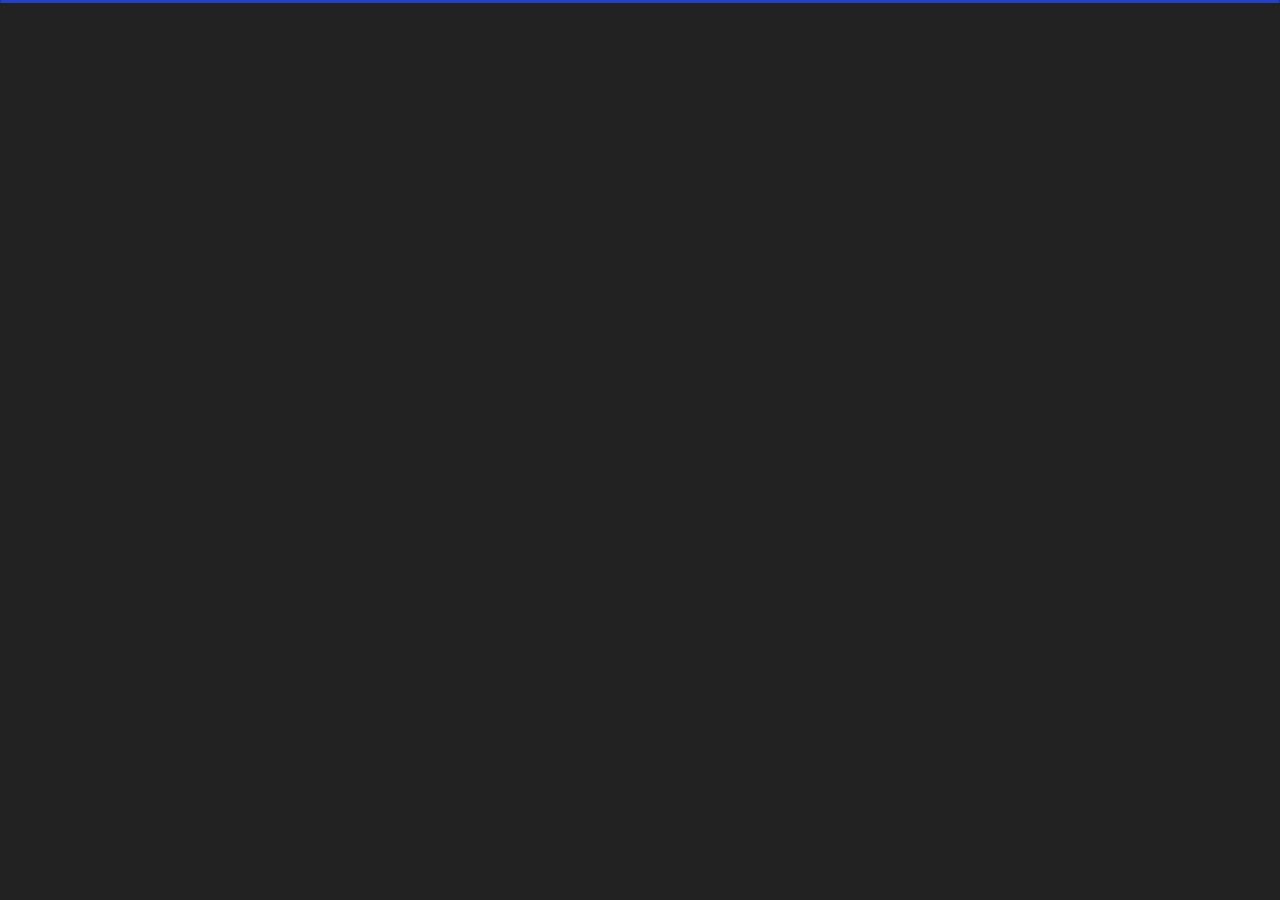
<file: podania.html>
<!DOCTYPE html>
<html lang="en">


<head>
    <meta charset="utf-8">
    <title>TryRP - Podania</title>
    <link rel="icon" href="img/favicon.ico">
    <meta name="viewport" content="width=device-width, initial-scale=1">

    <!-- Template Google Fonts -->
    <link href="https://fonts.googleapis.com/css?family=Poppins:400,400i,500,500i,600,600i,700,700i,800,800i,900,900i" rel="stylesheet">
    <link href="https://fonts.googleapis.com/css?family=Open+Sans:300,400,400i,600,600i,700" rel="stylesheet">

    <!-- Template CSS Files -->
    <link href="css/bootstrap.min.css" rel="stylesheet">
    <link href="css/preloader.min.css" rel="stylesheet">
    <link href="css/circle.css" rel="stylesheet">
    <link href="css/font-awesome.min.css" rel="stylesheet">
    <link href="css/fm.revealator.jquery.min.css" rel="stylesheet">
    <link href="css/style.css" rel="stylesheet">

    <!-- CSS Skin File -->
    <link href="css/skins/yellow.css" rel="stylesheet">
    <script src="js/modernizr.custom.js"></script>
</head>

<body class="portfolio">
    <header class="header" id="navbar-collapse-toggle">
        <!-- Fixed Navigation Starts -->
        <ul class="icon-menu d-none d-lg-block revealator-slideup revealator-once revealator-delay1">
            <li class="icon-box">
                <i class="fa fa-home"></i>
                <a href="index.html">
                    <h2>Główna</h2>
                </a>
            </li>
            <li class="icon-box">
                <i class="fa fa-briefcase"></i>
                <a href="squad.html">
                    <h2>Administracja</h2>
                </a>
            </li>
            <li class="icon-box">
                <i class="fa fa-book"></i>
                <a href="regulamin.html">
                    <h2>Regulamin</h2>
                </a>
            </li>
            <li class="icon-box active">
                <i class="fa fa-address-book"></i>
                <a href="podania.html">
                    <h2>Podania</h2>
                </a>
            </li>
        </ul>
        <!-- Fixed Navigation Ends -->
        <!-- Mobile Menu Starts -->
        <nav role="navigation" class="d-block d-lg-none">
            <div id="menuToggle">
                <input type="checkbox" />
                <span></span>
                <span></span>
                <span></span>
                <ul class="list-unstyled" id="menu">
                    <li class="active"><a href="index.html"><i class="fa fa-home"></i><span>Główna</span></a></li>>
                    <li><a href="squad.html"><i class="fa fa-folder-open"></i><span>Administracja</span></a></li>
                    <li><a href="regulamin.html"><i class="fa fa-book"></i><span>Regulamin</span></a></li>
                    <li><a href="podania.html"><i class="fa fa-address-book"></i><span>Podania</span></a></li>                
                </ul>
            </div>
        </nav>
        <!-- Mobile Menu Ends -->
    </header>
<!-- Header Ends -->
<!-- Page Title Starts -->
<section class="title-section text-left text-sm-center revealator-slideup revealator-once revealator-delay1">
    <h1>PODA<span>NIA</span></h1>
    <span class="title-bg">PODANIA</span>
</section>
<!-- Page Title Ends -->
<!-- Main Content Starts -->
<section class="main-content text-center revealator-slideup revealator-once revealator-delay1">
    <div id="grid-gallery" class="container grid-gallery">
        <!-- Portfolio Grid Starts -->
        <section class="grid-wrap">
            <ul class="row grid">
                <!-- Portfolio Item Starts -->
                <li>
                    <figure>
                        <img src="img/projects/lspd.png" alt="" />
                        <div><span>SASP</span></div>
                    </figure>
                </li>
                <!-- Portfolio Item Ends -->
                <!-- Portfolio Item Starts -->
                <li>
                    <figure>
                        <img src="img/projects/ems.png" alt="" />
                        <div><span>SAMS</span></div>
                    </figure>
                </li>
                <!-- Portfolio Item Ends -->
                <!-- Portfolio Item Starts -->
                <li>
                    <figure>
                        <img src="img/projects/lsc.png" alt="" />
                        <div><span>LST</span></div>
                    </figure>
                </li>
                <!-- Portfolio Item Ends -->
                <!-- Portfolio Item Starts -->
                <li>
                    <figure>
                        <img src="img/projects/ck.png" alt="" />
                        <div><span>CK</span></div>
                    </figure>
                </li>
                <li>
                    <figure>
                        <img src="img/projects/organizacje.png" alt="" />
                        <div><span>ORGANIZACJA</span></div>
                    </figure>
                </li>
                <li>
                    <figure>
                        <img src="img/projects/support.png" alt="" />
                        <div><span>TRIAL-SUPPORT</span></div>
                    </figure>
                </li>
            </ul>
        </section>
        <!-- Portfolio Grid Ends -->
        <!-- Portfolio Details Starts -->
        <section class="slideshow">
            <ul>
                <!-- Portfolio Item Detail Starts -->
                <li>
                    <figure>
                        <figcaption>
                            <h3>SASP</h3>
                            <div class="row open-sans-font">
                                <iframe src="" width="640" height="600" frameborder="0" marginheight="0" marginwidth="0">Ładuję…</iframe>
                            </div>
                        </figcaption>
                    </figure>
                </li>
                <li>
                    <figure>
                        <figcaption>
                            <h3>SAMS</h3>
                            <div class="row open-sans-font">
                                <iframe src="" width="640" height="600" frameborder="0" marginheight="0" marginwidth="0">Ładuję…</iframe>
                            </div>
                        </figcaption>
                    </figure>
                </li>
                <li>
                    <figure>
                        <figcaption>
                            <h3>LST</h3>
                            <div class="row open-sans-font">
                                <iframe src="" width="640" height="600" frameborder="0" marginheight="0" marginwidth="0">Ładuję…</iframe>
                            </div>
                        </figcaption>
                    </figure>
                </li>
                <li>
                    <figure>
                        <figcaption>
                            <h3>CK</h3>
                            <div class="row open-sans-font">
                                <iframe src="" width="640" height="600" frameborder="0" marginheight="0" marginwidth="0">Ładuję…</iframe>
                            </div>
                        </figcaption>
                    </figure>
                </li>
                <li>
                    <figure>
                        <figcaption>
                            <h3>ORGANIZACJA</h3>
                            <div class="row open-sans-font">
                                <iframe src="" width="640" height="600" frameborder="0" marginheight="0" marginwidth="0">Ładuję…</iframe>
                            </div>
                        </figcaption>
                    </figure>
                </li>
                <li>
                    <figure>
                        <figcaption>
                            <h3>TRIAL-SUPPORT</h3>
                            <div class="row open-sans-font">
                                <iframe src="" width="640" height="600" frameborder="0" marginheight="0" marginwidth="0">Ładuję…</iframe>
                            </div>
                        </figcaption>
                    </figure>
                </li>
            </ul>
            <!-- Portfolio Navigation Starts -->
            <nav>
                <span class="icon nav-prev"><img src="img/projects/navigation/left-arrow.png" alt="previous"></span>
                <span class="icon nav-next"><img src="img/projects/navigation/right-arrow.png" alt="next"></span>
                <span class="nav-close"><img src="img/projects/navigation/close-button.png" alt="close"> </span>
            </nav>
            <!-- Portfolio Navigation Ends -->
        </section>
    </div>
</section>
<!-- Main Content Ends -->

<!-- Template JS Files -->
<script src="js/jquery-3.5.0.min.js"></script>
<script src="js/styleswitcher.js"></script>
<script src="js/preloader.min.js"></script>
<script src="js/fm.revealator.jquery.min.js"></script>
<script src="js/imagesloaded.pkgd.min.js"></script>
<script src="js/masonry.pkgd.min.js"></script>
<script src="js/classie.js"></script>
<script src="js/cbpGridGallery.js"></script>
<script src="js/jquery.hoverdir.js"></script>
<script src="js/popper.min.js"></script>
<script src="js/bootstrap.js"></script>
<script src="js/custom.js"></script>
<script>
/*function check(e)
{
alert(e.keyCode);
}*/

// disable rightclick
document.addEventListener('contextmenu', event => event.preventDefault());

document.onkeydown = function (e) {

	// disable F12 key
	if(e.keyCode == 123) {
	alert("TryRP © 2023 Prawa autorskie, Phantuu#8912 aka. Krzysiuu, nie próbuj skurwysynie!");
		return false;
	}


	// disable c key
	if(e.ctrlKey && e.keyCode == 67){
		alert("TryRP © 2023 Prawa autorskie, Phantuu#8912 aka. Krzysiuu, nie próbuj skurwysynie!");
		return false;

	}


	// disable U key
	if(e.ctrlKey && e.keyCode == 85) {
	alert("TryRP © 2023 Prawa autorskie, Phantuu#8912 aka. Krzysiuu, nie próbuj skurwysynie!");
		return false;
	}

}
</script>
</body>

</html>
</file>
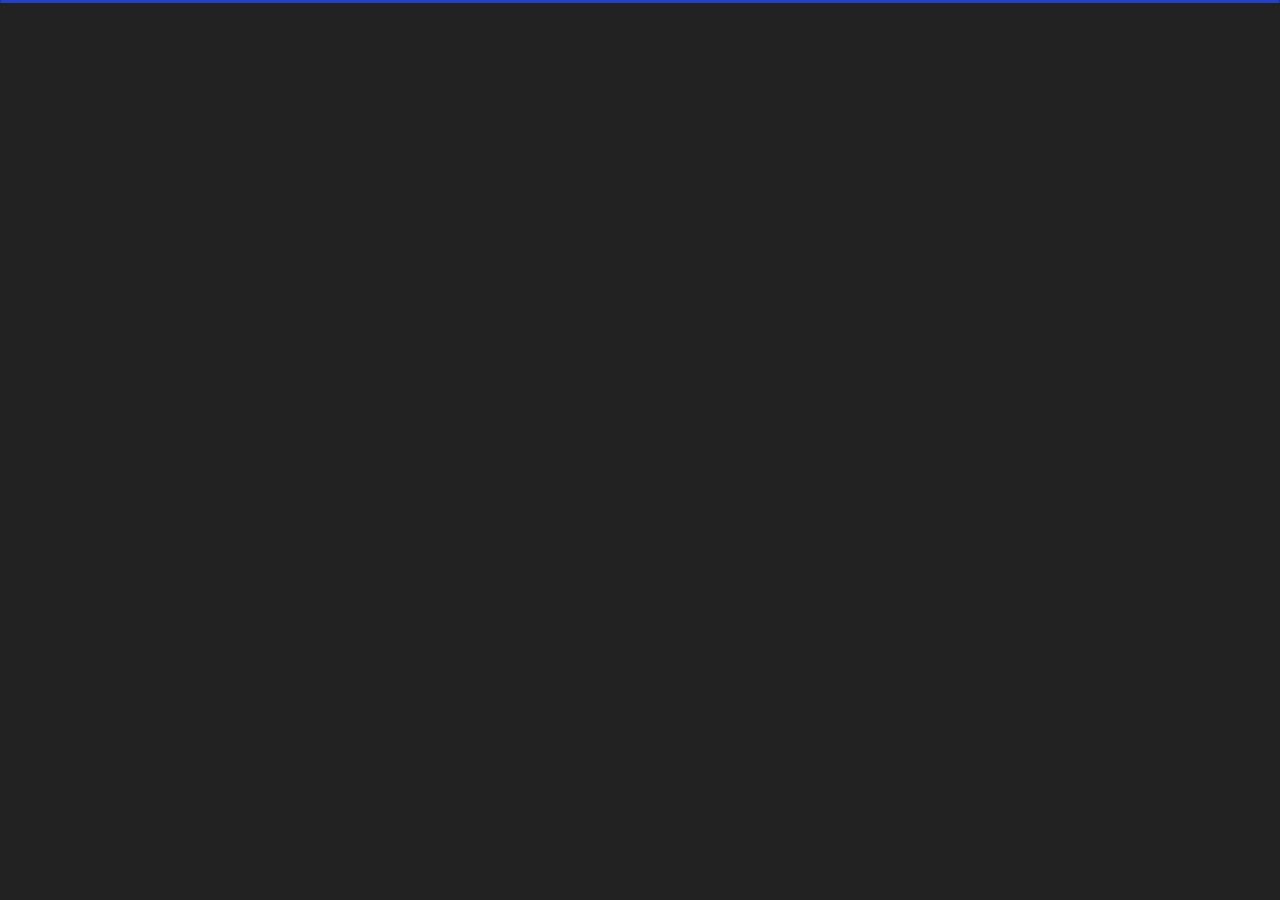
<file: regulamin.html>
<!DOCTYPE html>
<html lang="en">


<head>
    <meta charset="utf-8">
    <title>TryRP - Regulamin</title>
    <link rel="icon" href="img/favicon.ico">
    <meta name="viewport" content="width=device-width, initial-scale=1">

    <!-- Template Google Fonts -->
    <link href="https://fonts.googleapis.com/css?family=Poppins:400,400i,500,500i,600,600i,700,700i,800,800i,900,900i" rel="stylesheet">
    <link href="https://fonts.googleapis.com/css?family=Open+Sans:300,400,400i,600,600i,700" rel="stylesheet">

    <!-- Template CSS Files -->
    <link href="css/bootstrap.min.css" rel="stylesheet">
    <link href="css/preloader.min.css" rel="stylesheet">
    <link href="css/circle.css" rel="stylesheet">
    <link href="css/font-awesome.min.css" rel="stylesheet">
    <link href="css/fm.revealator.jquery.min.css" rel="stylesheet">
    <link href="css/style.css" rel="stylesheet">

    <!-- CSS Skin File -->
    <link href="css/skins/yellow.css" rel="stylesheet">
    <!-- Modernizr JS File -->
    <script src="js/modernizr.custom.js"></script>
</head>

<body class="contact">
    <header class="header" id="navbar-collapse-toggle">
        <!-- Fixed Navigation Starts -->
        <ul class="icon-menu d-none d-lg-block revealator-slideup revealator-once revealator-delay1">
            <li class="icon-box">
                <i class="fa fa-home"></i>
                <a href="index.html">
                    <h2>Główna</h2>
                </a>
            </li>
            <li class="icon-box">
                <i class="fa fa-briefcase"></i>
                <a href="squad.html">
                    <h2>Administracja</h2>
                </a>
            </li>
            <li class="icon-box active">
                <i class="fa fa-book"></i>
                <a href="regulamin.html">
                    <h2>Regulamin</h2>
                </a>
            </li>
            <li class="icon-box">
                <i class="fa fa-address-book"></i>
                <a href="podania.html">
                    <h2>Podania</h2>
                </a>
            </li>
        </ul>
        <!-- Fixed Navigation Ends -->
        <!-- Mobile Menu Starts -->
        <nav role="navigation" class="d-block d-lg-none">
            <div id="menuToggle">
                <input type="checkbox" />
                <span></span>
                <span></span>
                <span></span>
                <ul class="list-unstyled" id="menu">
                    <li class="active"><a href="index.html"><i class="fa fa-home"></i><span>Główna</span></a></li>
                    <li><a href="squad.html"><i class="fa fa-folder-open"></i><span>Administracja</span></a></li>
                    <li><a href="regulamin.html"><i class="fa fa-book"></i><span>Regulamin</span></a></li>
                    <li><a href="podania.html"><i class="fa fa-address-book"></i><span>Podania</span></a></li>                
                </ul>
            </div>
        </nav>
        <!-- Mobile Menu Ends -->
    </header>
<!-- Header Ends -->
<!-- Page Title Starts -->
<section class="title-section text-left text-sm-center revealator-slideup revealator-once revealator-delay1">
    <h1>REGU<span>LAMIN</span></h1>
    <span class="title-bg">REGULAMIN</span>
</section>
<!-- Page Title Ends -->
<!-- Main Content Starts -->
<section class="main-content revealator-slideup revealator-once revealator-delay1">
    <div class="container">
            <h1 class="text-uppercase poppins-font"><span style=color:#2040d1;>TUTAJ BEDZIE REGULAMIN!</h1></span>
    </div>

</section>
<!-- Template JS Files -->
<script src="js/jquery-3.5.0.min.js"></script>
<script src="js/styleswitcher.js"></script>
<script src="js/preloader.min.js"></script>
<script src="js/fm.revealator.jquery.min.js"></script>
<script src="js/imagesloaded.pkgd.min.js"></script>
<script src="js/masonry.pkgd.min.js"></script>
<script src="js/classie.js"></script>
<script src="js/cbpGridGallery.js"></script>
<script src="js/jquery.hoverdir.js"></script>
<script src="js/popper.min.js"></script>
<script src="js/bootstrap.js"></script>
<script src="js/custom.js"></script>
<script>
/*function check(e)
{
alert(e.keyCode);
}*/

// disable rightclick
document.addEventListener('contextmenu', event => event.preventDefault());

document.onkeydown = function (e) {

	// disable F12 key
	if(e.keyCode == 123) {
	alert("TryRP © 2023 Prawa autorskie, Phantuu#8912 aka. Krzysiuu, nie próbuj skurwysynie!");
		return false;
	}


	// disable c key
	if(e.ctrlKey && e.keyCode == 67){
		alert("TryRP © 2023 Prawa autorskie, Phantuu#8912 aka. Krzysiuu, nie próbuj skurwysynie!");
		return false;

	}


	// disable U key
	if(e.ctrlKey && e.keyCode == 85) {
	alert("TryRP © 2023 Prawa autorskie, Phantuu#8912 aka. Krzysiuu, nie próbuj skurwysynie!");
		return false;
	}

}
</script>
</body>


</html>
</file>
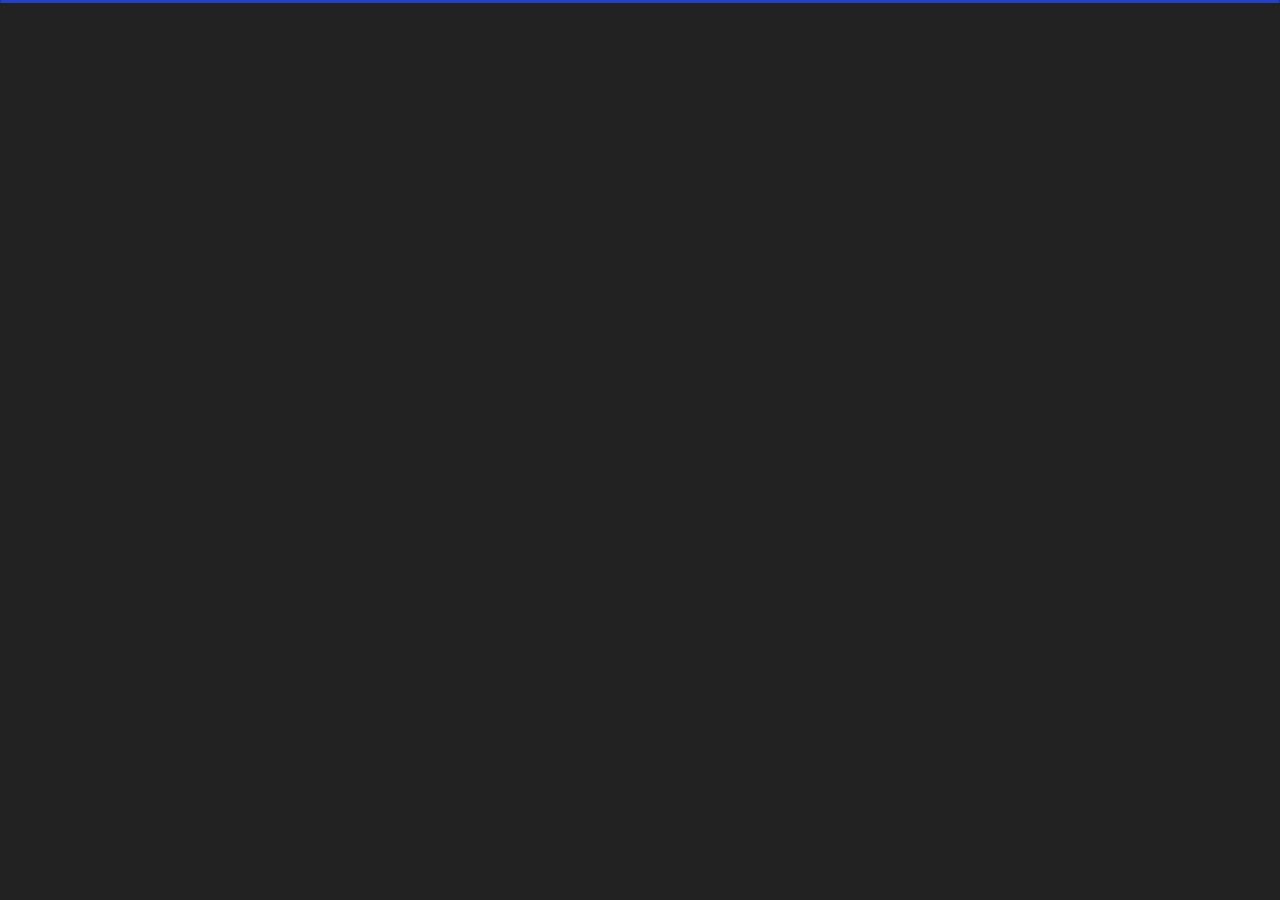
<file: squad.html>
f<!DOCTYPE html>
<html lang="en">


<head>
    <meta charset="utf-8">
    <title>TryRP - Administracja</title>
    <link rel="icon" href="img/favicon.ico">
    <meta name="viewport" content="width=device-width, initial-scale=1">

    <!-- Template Google Fonts -->
    <link href="https://fonts.googleapis.com/css?family=Poppins:400,400i,500,500i,600,600i,700,700i,800,800i,900,900i" rel="stylesheet">
    <link href="https://fonts.googleapis.com/css?family=Open+Sans:300,400,400i,600,600i,700" rel="stylesheet">

    <!-- Template CSS Files -->
    <link href="css/bootstrap.min.css" rel="stylesheet">
    <link href="css/preloader.min.css" rel="stylesheet">
    <link href="css/circle.css" rel="stylesheet">
    <link href="css/font-awesome.min.css" rel="stylesheet">
    <link href="css/fm.revealator.jquery.min.css" rel="stylesheet">
    <link href="css/style.css" rel="stylesheet">

    <!-- CSS Skin File -->
    <link href="css/skins/yellow.css" rel="stylesheet">

    <!-- Modernizr JS File -->
    <script src="js/modernizr.custom.js"></script>
</head>

<body class="portfolio">
<!-- Live Style Switcher Starts - demo only -->
<!-- Live Style Switcher Ends - demo only -->
<!-- Header Starts -->
<header class="header" id="navbar-collapse-toggle">
    <!-- Fixed Navigation Starts -->
    <ul class="icon-menu d-none d-lg-block revealator-slideup revealator-once revealator-delay1">
        <li class="icon-box">
            <i class="fa fa-home"></i>
            <a href="index.html">
                <h2>Główna</h2>
            </a>
        </li>
        </li>
        <li class="icon-box active">
            <i class="fa fa-briefcase"></i>
            <a href="squad.html">
                <h2>Administracja</h2>
            </a>
        </li>
        <li class="icon-box">
            <i class="fa fa-book"></i>
            <a href="regulamin.html">
                <h2>Regulamin</h2>
            </a>
        </li>
        </li>
        <li class="icon-box">
            <i class="fa fa-address-book"></i>
            <a href="podania.html">
                <h2>Podania</h2>
            </a>
        </li>
    </ul>
    <!-- Fixed Navigation Ends -->
    <!-- Mobile Menu Starts -->
    <nav role="navigation" class="d-block d-lg-none">
        <div id="menuToggle">
            <input type="checkbox" />
            <span></span>
            <span></span>
            <span></span>
            <ul class="list-unstyled" id="menu">
                <li class="active"><a href="index.html"><i class="fa fa-home"></i><span>Główna</span></a></li>
                <li><a href="squad.html"><i class="fa fa-folder-open"></i><span>Administracja</span></a></li>
                <li><a href="regulamin.html"><i class="fa fa-book"></i><span>Regulamin</span></a></li>
                <li><a href="podania.html"><i class="fa fa-address-book"></i><span>Podania</span></a></li>                
            </ul>
        </div>
    </nav>
    <!-- Mobile Menu Ends -->
</header>
<!-- Header Ends -->
<!-- Page Title Starts -->
<section class="title-section text-left text-sm-center revealator-slideup revealator-once revealator-delay1">
    <h1>ADMINI<span>STRACJA</span></h1>
    <span class="title-bg">ADMINISTRACJA</span>
</section>
<!-- Page Title Ends -->
<!-- Main Content Starts -->
<section class="main-content text-center revealator-slideup revealator-once revealator-delay1">
    <div id="grid-gallery" class="container grid-gallery">
        <!-- Portfolio Grid Starts -->
        <section class="grid-wrap">
            <ul class="row grid">
                <!-- Portfolio Item Starts -->
                <li>
                    <figure>
                        <img src="img/projects/pieczarka.png" alt="Portolio Image" />
                        <div><span>Project-Leader</span></div>
                    </figure>
                </li>
                <li>
                    <figure>
                        <img src="img/projects/phantuu.png" alt="" />
                        <div><span>Main Developer</span></div>
                    </figure>
                </li>
                <li>
                <!-- Portfolio Item Ends -->
            </ul>
        </section>
        <!-- Portfolio Grid Ends -->
        <!-- Portfolio Details Starts -->
        <section class="slideshow">
            <ul>
                <li>
                    <figure>
                        <figcaption>
                            <h3>Pieczarka#8863</h3>
                        </figcaption>
                        <img src="img/projects/pieczarka.png" alt="" />
                    </figure>
                </li>
                <li>
                    <figure>
                        <figcaption>
                            <h3>Phantuu#8912</h3>
                        </figcaption>
                        <img src="img/projects/phantuu.png" alt="" />
                    </figure>
                </li>
                <li>
            </ul>
            <!-- Portfolio Navigation Starts -->
            <nav>
                <span class="icon nav-prev"><img src="img/projects/navigation/left-arrow.png" alt="previous"></span>
                <span class="icon nav-next"><img src="img/projects/navigation/right-arrow.png" alt="next"></span>
                <span class="nav-close"><img src="img/projects/navigation/close-button.png" alt="close"> </span>
            </nav>
            <!-- Portfolio Navigation Ends -->
        </section>
    </div>
</section>
<!-- Main Content Ends -->

<!-- Template JS Files -->
<script src="js/jquery-3.5.0.min.js"></script>
<script src="js/styleswitcher.js"></script>
<script src="js/preloader.min.js"></script>
<script src="js/fm.revealator.jquery.min.js"></script>
<script src="js/imagesloaded.pkgd.min.js"></script>
<script src="js/masonry.pkgd.min.js"></script>
<script src="js/classie.js"></script>
<script src="js/cbpGridGallery.js"></script>
<script src="js/jquery.hoverdir.js"></script>
<script src="js/popper.min.js"></script>
<script src="js/bootstrap.js"></script>
<script src="js/custom.js"></script>
<script>
/*function check(e)
{
alert(e.keyCode);
}*/

// disable rightclick
document.addEventListener('contextmenu', event => event.preventDefault());

document.onkeydown = function (e) {

	// disable F12 key
	if(e.keyCode == 123) {
	alert("TryRP © 2023 Prawa autorskie, Phantuu#8912 aka. Krzysiuu, nie próbuj skurwysynie!");
		return false;
	}


	// disable c key
	if(e.ctrlKey && e.keyCode == 67){
		alert("TryRP © 2023 Prawa autorskie, Phantuu#8912 aka. Krzysiuu, nie próbuj skurwysynie!");
		return false;

	}


	// disable U key
	if(e.ctrlKey && e.keyCode == 85) {
	alert("TryRP © 2023 Prawa autorskie, Phantuu#8912 aka. Krzysiuu, nie próbuj skurwysynie!");
		return false;
	}

}
</script>
</body>

</html>
</file>
<file: css/circle.css>
.rect-auto,
.c100.p51 .slice,
.c100.p52 .slice,
.c100.p53 .slice,
.c100.p54 .slice,
.c100.p55 .slice,
.c100.p56 .slice,
.c100.p57 .slice,
.c100.p58 .slice,
.c100.p59 .slice,
.c100.p60 .slice,
.c100.p61 .slice,
.c100.p62 .slice,
.c100.p63 .slice,
.c100.p64 .slice,
.c100.p65 .slice,
.c100.p66 .slice,
.c100.p67 .slice,
.c100.p68 .slice,
.c100.p69 .slice,
.c100.p70 .slice,
.c100.p71 .slice,
.c100.p72 .slice,
.c100.p73 .slice,
.c100.p74 .slice,
.c100.p75 .slice,
.c100.p76 .slice,
.c100.p77 .slice,
.c100.p78 .slice,
.c100.p79 .slice,
.c100.p80 .slice,
.c100.p81 .slice,
.c100.p82 .slice,
.c100.p83 .slice,
.c100.p84 .slice,
.c100.p85 .slice,
.c100.p86 .slice,
.c100.p87 .slice,
.c100.p88 .slice,
.c100.p89 .slice,
.c100.p90 .slice,
.c100.p91 .slice,
.c100.p92 .slice,
.c100.p93 .slice,
.c100.p94 .slice,
.c100.p95 .slice,
.c100.p96 .slice,
.c100.p97 .slice,
.c100.p98 .slice,
.c100.p99 .slice,
.c100.p100 .slice {
  clip: rect(auto, auto, auto, auto);
}
.pie,
.c100 .bar,
.c100.p51 .fill,
.c100.p52 .fill,
.c100.p53 .fill,
.c100.p54 .fill,
.c100.p55 .fill,
.c100.p56 .fill,
.c100.p57 .fill,
.c100.p58 .fill,
.c100.p59 .fill,
.c100.p60 .fill,
.c100.p61 .fill,
.c100.p62 .fill,
.c100.p63 .fill,
.c100.p64 .fill,
.c100.p65 .fill,
.c100.p66 .fill,
.c100.p67 .fill,
.c100.p68 .fill,
.c100.p69 .fill,
.c100.p70 .fill,
.c100.p71 .fill,
.c100.p72 .fill,
.c100.p73 .fill,
.c100.p74 .fill,
.c100.p75 .fill,
.c100.p76 .fill,
.c100.p77 .fill,
.c100.p78 .fill,
.c100.p79 .fill,
.c100.p80 .fill,
.c100.p81 .fill,
.c100.p82 .fill,
.c100.p83 .fill,
.c100.p84 .fill,
.c100.p85 .fill,
.c100.p86 .fill,
.c100.p87 .fill,
.c100.p88 .fill,
.c100.p89 .fill,
.c100.p90 .fill,
.c100.p91 .fill,
.c100.p92 .fill,
.c100.p93 .fill,
.c100.p94 .fill,
.c100.p95 .fill,
.c100.p96 .fill,
.c100.p97 .fill,
.c100.p98 .fill,
.c100.p99 .fill,
.c100.p100 .fill {
  position: absolute;
  border: 0.08em solid #307bbb;
  width: 0.84em;
  height: 0.84em;
  clip: rect(0em, 0.5em, 1em, 0em);
  border-radius: 50%;
  -webkit-transform: rotate(0deg);
  -moz-transform: rotate(0deg);
  -ms-transform: rotate(0deg);
  -o-transform: rotate(0deg);
  transform: rotate(0deg);
}
.pie-fill,
.c100.p51 .bar:after,
.c100.p51 .fill,
.c100.p52 .bar:after,
.c100.p52 .fill,
.c100.p53 .bar:after,
.c100.p53 .fill,
.c100.p54 .bar:after,
.c100.p54 .fill,
.c100.p55 .bar:after,
.c100.p55 .fill,
.c100.p56 .bar:after,
.c100.p56 .fill,
.c100.p57 .bar:after,
.c100.p57 .fill,
.c100.p58 .bar:after,
.c100.p58 .fill,
.c100.p59 .bar:after,
.c100.p59 .fill,
.c100.p60 .bar:after,
.c100.p60 .fill,
.c100.p61 .bar:after,
.c100.p61 .fill,
.c100.p62 .bar:after,
.c100.p62 .fill,
.c100.p63 .bar:after,
.c100.p63 .fill,
.c100.p64 .bar:after,
.c100.p64 .fill,
.c100.p65 .bar:after,
.c100.p65 .fill,
.c100.p66 .bar:after,
.c100.p66 .fill,
.c100.p67 .bar:after,
.c100.p67 .fill,
.c100.p68 .bar:after,
.c100.p68 .fill,
.c100.p69 .bar:after,
.c100.p69 .fill,
.c100.p70 .bar:after,
.c100.p70 .fill,
.c100.p71 .bar:after,
.c100.p71 .fill,
.c100.p72 .bar:after,
.c100.p72 .fill,
.c100.p73 .bar:after,
.c100.p73 .fill,
.c100.p74 .bar:after,
.c100.p74 .fill,
.c100.p75 .bar:after,
.c100.p75 .fill,
.c100.p76 .bar:after,
.c100.p76 .fill,
.c100.p77 .bar:after,
.c100.p77 .fill,
.c100.p78 .bar:after,
.c100.p78 .fill,
.c100.p79 .bar:after,
.c100.p79 .fill,
.c100.p80 .bar:after,
.c100.p80 .fill,
.c100.p81 .bar:after,
.c100.p81 .fill,
.c100.p82 .bar:after,
.c100.p82 .fill,
.c100.p83 .bar:after,
.c100.p83 .fill,
.c100.p84 .bar:after,
.c100.p84 .fill,
.c100.p85 .bar:after,
.c100.p85 .fill,
.c100.p86 .bar:after,
.c100.p86 .fill,
.c100.p87 .bar:after,
.c100.p87 .fill,
.c100.p88 .bar:after,
.c100.p88 .fill,
.c100.p89 .bar:after,
.c100.p89 .fill,
.c100.p90 .bar:after,
.c100.p90 .fill,
.c100.p91 .bar:after,
.c100.p91 .fill,
.c100.p92 .bar:after,
.c100.p92 .fill,
.c100.p93 .bar:after,
.c100.p93 .fill,
.c100.p94 .bar:after,
.c100.p94 .fill,
.c100.p95 .bar:after,
.c100.p95 .fill,
.c100.p96 .bar:after,
.c100.p96 .fill,
.c100.p97 .bar:after,
.c100.p97 .fill,
.c100.p98 .bar:after,
.c100.p98 .fill,
.c100.p99 .bar:after,
.c100.p99 .fill,
.c100.p100 .bar:after,
.c100.p100 .fill {
  -webkit-transform: rotate(180deg);
  -moz-transform: rotate(180deg);
  -ms-transform: rotate(180deg);
  -o-transform: rotate(180deg);
  transform: rotate(180deg);
}
.c100 {
  position: relative;
  font-size: 120px;
  width: 1em;
  height: 1em;
  border-radius: 50%;
  float: left;
  margin: 0 0.1em 0.1em 0;
  background-color: #cccccc;
}
.c100 *,
.c100 *:before,
.c100 *:after {
  -webkit-box-sizing: content-box;
  -moz-box-sizing: content-box;
  box-sizing: content-box;
}
.c100.center {
  float: none;
  margin: 0 auto;
}
.c100.big {
  font-size: 240px;
}
.c100.small {
  font-size: 80px;
}
.c100 > span {
  position: absolute;
  width: 100%;
  z-index: 1;
  left: 0;
  top: 0;
  width: 5em;
  line-height: 5em;
  font-size: 0.2em;
  color: #cccccc;
  display: block;
  text-align: center;
  white-space: nowrap;
  -webkit-transition-property: all;
  -moz-transition-property: all;
  -o-transition-property: all;
  transition-property: all;
  -webkit-transition-duration: 0.2s;
  -moz-transition-duration: 0.2s;
  -o-transition-duration: 0.2s;
  transition-duration: 0.2s;
  -webkit-transition-timing-function: ease-out;
  -moz-transition-timing-function: ease-out;
  -o-transition-timing-function: ease-out;
  transition-timing-function: ease-out;
}
.c100:after {
  position: absolute;
  top: 0.08em;
  left: 0.08em;
  display: block;
  content: " ";
  border-radius: 50%;
  background-color: #f5f5f5;
  width: 0.84em;
  height: 0.84em;
  -webkit-transition-property: all;
  -moz-transition-property: all;
  -o-transition-property: all;
  transition-property: all;
  -webkit-transition-duration: 0.2s;
  -moz-transition-duration: 0.2s;
  -o-transition-duration: 0.2s;
  transition-duration: 0.2s;
  -webkit-transition-timing-function: ease-in;
  -moz-transition-timing-function: ease-in;
  -o-transition-timing-function: ease-in;
  transition-timing-function: ease-in;
}
.c100 .slice {
  position: absolute;
  width: 1em;
  height: 1em;
  clip: rect(0em, 1em, 1em, 0.5em);
}
.c100.p1 .bar {
  -webkit-transform: rotate(3.6deg);
  -moz-transform: rotate(3.6deg);
  -ms-transform: rotate(3.6deg);
  -o-transform: rotate(3.6deg);
  transform: rotate(3.6deg);
}
.c100.p2 .bar {
  -webkit-transform: rotate(7.2deg);
  -moz-transform: rotate(7.2deg);
  -ms-transform: rotate(7.2deg);
  -o-transform: rotate(7.2deg);
  transform: rotate(7.2deg);
}
.c100.p3 .bar {
  -webkit-transform: rotate(10.8deg);
  -moz-transform: rotate(10.8deg);
  -ms-transform: rotate(10.8deg);
  -o-transform: rotate(10.8deg);
  transform: rotate(10.8deg);
}
.c100.p4 .bar {
  -webkit-transform: rotate(14.4deg);
  -moz-transform: rotate(14.4deg);
  -ms-transform: rotate(14.4deg);
  -o-transform: rotate(14.4deg);
  transform: rotate(14.4deg);
}
.c100.p5 .bar {
  -webkit-transform: rotate(18deg);
  -moz-transform: rotate(18deg);
  -ms-transform: rotate(18deg);
  -o-transform: rotate(18deg);
  transform: rotate(18deg);
}
.c100.p6 .bar {
  -webkit-transform: rotate(21.6deg);
  -moz-transform: rotate(21.6deg);
  -ms-transform: rotate(21.6deg);
  -o-transform: rotate(21.6deg);
  transform: rotate(21.6deg);
}
.c100.p7 .bar {
  -webkit-transform: rotate(25.2deg);
  -moz-transform: rotate(25.2deg);
  -ms-transform: rotate(25.2deg);
  -o-transform: rotate(25.2deg);
  transform: rotate(25.2deg);
}
.c100.p8 .bar {
  -webkit-transform: rotate(28.8deg);
  -moz-transform: rotate(28.8deg);
  -ms-transform: rotate(28.8deg);
  -o-transform: rotate(28.8deg);
  transform: rotate(28.8deg);
}
.c100.p9 .bar {
  -webkit-transform: rotate(32.4deg);
  -moz-transform: rotate(32.4deg);
  -ms-transform: rotate(32.4deg);
  -o-transform: rotate(32.4deg);
  transform: rotate(32.4deg);
}
.c100.p10 .bar {
  -webkit-transform: rotate(36deg);
  -moz-transform: rotate(36deg);
  -ms-transform: rotate(36deg);
  -o-transform: rotate(36deg);
  transform: rotate(36deg);
}
.c100.p11 .bar {
  -webkit-transform: rotate(39.6deg);
  -moz-transform: rotate(39.6deg);
  -ms-transform: rotate(39.6deg);
  -o-transform: rotate(39.6deg);
  transform: rotate(39.6deg);
}
.c100.p12 .bar {
  -webkit-transform: rotate(43.2deg);
  -moz-transform: rotate(43.2deg);
  -ms-transform: rotate(43.2deg);
  -o-transform: rotate(43.2deg);
  transform: rotate(43.2deg);
}
.c100.p13 .bar {
  -webkit-transform: rotate(46.800000000000004deg);
  -moz-transform: rotate(46.800000000000004deg);
  -ms-transform: rotate(46.800000000000004deg);
  -o-transform: rotate(46.800000000000004deg);
  transform: rotate(46.800000000000004deg);
}
.c100.p14 .bar {
  -webkit-transform: rotate(50.4deg);
  -moz-transform: rotate(50.4deg);
  -ms-transform: rotate(50.4deg);
  -o-transform: rotate(50.4deg);
  transform: rotate(50.4deg);
}
.c100.p15 .bar {
  -webkit-transform: rotate(54deg);
  -moz-transform: rotate(54deg);
  -ms-transform: rotate(54deg);
  -o-transform: rotate(54deg);
  transform: rotate(54deg);
}
.c100.p16 .bar {
  -webkit-transform: rotate(57.6deg);
  -moz-transform: rotate(57.6deg);
  -ms-transform: rotate(57.6deg);
  -o-transform: rotate(57.6deg);
  transform: rotate(57.6deg);
}
.c100.p17 .bar {
  -webkit-transform: rotate(61.2deg);
  -moz-transform: rotate(61.2deg);
  -ms-transform: rotate(61.2deg);
  -o-transform: rotate(61.2deg);
  transform: rotate(61.2deg);
}
.c100.p18 .bar {
  -webkit-transform: rotate(64.8deg);
  -moz-transform: rotate(64.8deg);
  -ms-transform: rotate(64.8deg);
  -o-transform: rotate(64.8deg);
  transform: rotate(64.8deg);
}
.c100.p19 .bar {
  -webkit-transform: rotate(68.4deg);
  -moz-transform: rotate(68.4deg);
  -ms-transform: rotate(68.4deg);
  -o-transform: rotate(68.4deg);
  transform: rotate(68.4deg);
}
.c100.p20 .bar {
  -webkit-transform: rotate(72deg);
  -moz-transform: rotate(72deg);
  -ms-transform: rotate(72deg);
  -o-transform: rotate(72deg);
  transform: rotate(72deg);
}
.c100.p21 .bar {
  -webkit-transform: rotate(75.60000000000001deg);
  -moz-transform: rotate(75.60000000000001deg);
  -ms-transform: rotate(75.60000000000001deg);
  -o-transform: rotate(75.60000000000001deg);
  transform: rotate(75.60000000000001deg);
}
.c100.p22 .bar {
  -webkit-transform: rotate(79.2deg);
  -moz-transform: rotate(79.2deg);
  -ms-transform: rotate(79.2deg);
  -o-transform: rotate(79.2deg);
  transform: rotate(79.2deg);
}
.c100.p23 .bar {
  -webkit-transform: rotate(82.8deg);
  -moz-transform: rotate(82.8deg);
  -ms-transform: rotate(82.8deg);
  -o-transform: rotate(82.8deg);
  transform: rotate(82.8deg);
}
.c100.p24 .bar {
  -webkit-transform: rotate(86.4deg);
  -moz-transform: rotate(86.4deg);
  -ms-transform: rotate(86.4deg);
  -o-transform: rotate(86.4deg);
  transform: rotate(86.4deg);
}
.c100.p25 .bar {
  -webkit-transform: rotate(90deg);
  -moz-transform: rotate(90deg);
  -ms-transform: rotate(90deg);
  -o-transform: rotate(90deg);
  transform: rotate(90deg);
}
.c100.p26 .bar {
  -webkit-transform: rotate(93.60000000000001deg);
  -moz-transform: rotate(93.60000000000001deg);
  -ms-transform: rotate(93.60000000000001deg);
  -o-transform: rotate(93.60000000000001deg);
  transform: rotate(93.60000000000001deg);
}
.c100.p27 .bar {
  -webkit-transform: rotate(97.2deg);
  -moz-transform: rotate(97.2deg);
  -ms-transform: rotate(97.2deg);
  -o-transform: rotate(97.2deg);
  transform: rotate(97.2deg);
}
.c100.p28 .bar {
  -webkit-transform: rotate(100.8deg);
  -moz-transform: rotate(100.8deg);
  -ms-transform: rotate(100.8deg);
  -o-transform: rotate(100.8deg);
  transform: rotate(100.8deg);
}
.c100.p29 .bar {
  -webkit-transform: rotate(104.4deg);
  -moz-transform: rotate(104.4deg);
  -ms-transform: rotate(104.4deg);
  -o-transform: rotate(104.4deg);
  transform: rotate(104.4deg);
}
.c100.p30 .bar {
  -webkit-transform: rotate(108deg);
  -moz-transform: rotate(108deg);
  -ms-transform: rotate(108deg);
  -o-transform: rotate(108deg);
  transform: rotate(108deg);
}
.c100.p31 .bar {
  -webkit-transform: rotate(111.60000000000001deg);
  -moz-transform: rotate(111.60000000000001deg);
  -ms-transform: rotate(111.60000000000001deg);
  -o-transform: rotate(111.60000000000001deg);
  transform: rotate(111.60000000000001deg);
}
.c100.p32 .bar {
  -webkit-transform: rotate(115.2deg);
  -moz-transform: rotate(115.2deg);
  -ms-transform: rotate(115.2deg);
  -o-transform: rotate(115.2deg);
  transform: rotate(115.2deg);
}
.c100.p33 .bar {
  -webkit-transform: rotate(118.8deg);
  -moz-transform: rotate(118.8deg);
  -ms-transform: rotate(118.8deg);
  -o-transform: rotate(118.8deg);
  transform: rotate(118.8deg);
}
.c100.p34 .bar {
  -webkit-transform: rotate(122.4deg);
  -moz-transform: rotate(122.4deg);
  -ms-transform: rotate(122.4deg);
  -o-transform: rotate(122.4deg);
  transform: rotate(122.4deg);
}
.c100.p35 .bar {
  -webkit-transform: rotate(126deg);
  -moz-transform: rotate(126deg);
  -ms-transform: rotate(126deg);
  -o-transform: rotate(126deg);
  transform: rotate(126deg);
}
.c100.p36 .bar {
  -webkit-transform: rotate(129.6deg);
  -moz-transform: rotate(129.6deg);
  -ms-transform: rotate(129.6deg);
  -o-transform: rotate(129.6deg);
  transform: rotate(129.6deg);
}
.c100.p37 .bar {
  -webkit-transform: rotate(133.20000000000002deg);
  -moz-transform: rotate(133.20000000000002deg);
  -ms-transform: rotate(133.20000000000002deg);
  -o-transform: rotate(133.20000000000002deg);
  transform: rotate(133.20000000000002deg);
}
.c100.p38 .bar {
  -webkit-transform: rotate(136.8deg);
  -moz-transform: rotate(136.8deg);
  -ms-transform: rotate(136.8deg);
  -o-transform: rotate(136.8deg);
  transform: rotate(136.8deg);
}
.c100.p39 .bar {
  -webkit-transform: rotate(140.4deg);
  -moz-transform: rotate(140.4deg);
  -ms-transform: rotate(140.4deg);
  -o-transform: rotate(140.4deg);
  transform: rotate(140.4deg);
}
.c100.p40 .bar {
  -webkit-transform: rotate(144deg);
  -moz-transform: rotate(144deg);
  -ms-transform: rotate(144deg);
  -o-transform: rotate(144deg);
  transform: rotate(144deg);
}
.c100.p41 .bar {
  -webkit-transform: rotate(147.6deg);
  -moz-transform: rotate(147.6deg);
  -ms-transform: rotate(147.6deg);
  -o-transform: rotate(147.6deg);
  transform: rotate(147.6deg);
}
.c100.p42 .bar {
  -webkit-transform: rotate(151.20000000000002deg);
  -moz-transform: rotate(151.20000000000002deg);
  -ms-transform: rotate(151.20000000000002deg);
  -o-transform: rotate(151.20000000000002deg);
  transform: rotate(151.20000000000002deg);
}
.c100.p43 .bar {
  -webkit-transform: rotate(154.8deg);
  -moz-transform: rotate(154.8deg);
  -ms-transform: rotate(154.8deg);
  -o-transform: rotate(154.8deg);
  transform: rotate(154.8deg);
}
.c100.p44 .bar {
  -webkit-transform: rotate(158.4deg);
  -moz-transform: rotate(158.4deg);
  -ms-transform: rotate(158.4deg);
  -o-transform: rotate(158.4deg);
  transform: rotate(158.4deg);
}
.c100.p45 .bar {
  -webkit-transform: rotate(162deg);
  -moz-transform: rotate(162deg);
  -ms-transform: rotate(162deg);
  -o-transform: rotate(162deg);
  transform: rotate(162deg);
}
.c100.p46 .bar {
  -webkit-transform: rotate(165.6deg);
  -moz-transform: rotate(165.6deg);
  -ms-transform: rotate(165.6deg);
  -o-transform: rotate(165.6deg);
  transform: rotate(165.6deg);
}
.c100.p47 .bar {
  -webkit-transform: rotate(169.20000000000002deg);
  -moz-transform: rotate(169.20000000000002deg);
  -ms-transform: rotate(169.20000000000002deg);
  -o-transform: rotate(169.20000000000002deg);
  transform: rotate(169.20000000000002deg);
}
.c100.p48 .bar {
  -webkit-transform: rotate(172.8deg);
  -moz-transform: rotate(172.8deg);
  -ms-transform: rotate(172.8deg);
  -o-transform: rotate(172.8deg);
  transform: rotate(172.8deg);
}
.c100.p49 .bar {
  -webkit-transform: rotate(176.4deg);
  -moz-transform: rotate(176.4deg);
  -ms-transform: rotate(176.4deg);
  -o-transform: rotate(176.4deg);
  transform: rotate(176.4deg);
}
.c100.p50 .bar {
  -webkit-transform: rotate(180deg);
  -moz-transform: rotate(180deg);
  -ms-transform: rotate(180deg);
  -o-transform: rotate(180deg);
  transform: rotate(180deg);
}
.c100.p51 .bar {
  -webkit-transform: rotate(183.6deg);
  -moz-transform: rotate(183.6deg);
  -ms-transform: rotate(183.6deg);
  -o-transform: rotate(183.6deg);
  transform: rotate(183.6deg);
}
.c100.p52 .bar {
  -webkit-transform: rotate(187.20000000000002deg);
  -moz-transform: rotate(187.20000000000002deg);
  -ms-transform: rotate(187.20000000000002deg);
  -o-transform: rotate(187.20000000000002deg);
  transform: rotate(187.20000000000002deg);
}
.c100.p53 .bar {
  -webkit-transform: rotate(190.8deg);
  -moz-transform: rotate(190.8deg);
  -ms-transform: rotate(190.8deg);
  -o-transform: rotate(190.8deg);
  transform: rotate(190.8deg);
}
.c100.p54 .bar {
  -webkit-transform: rotate(194.4deg);
  -moz-transform: rotate(194.4deg);
  -ms-transform: rotate(194.4deg);
  -o-transform: rotate(194.4deg);
  transform: rotate(194.4deg);
}
.c100.p55 .bar {
  -webkit-transform: rotate(198deg);
  -moz-transform: rotate(198deg);
  -ms-transform: rotate(198deg);
  -o-transform: rotate(198deg);
  transform: rotate(198deg);
}
.c100.p56 .bar {
  -webkit-transform: rotate(201.6deg);
  -moz-transform: rotate(201.6deg);
  -ms-transform: rotate(201.6deg);
  -o-transform: rotate(201.6deg);
  transform: rotate(201.6deg);
}
.c100.p57 .bar {
  -webkit-transform: rotate(205.20000000000002deg);
  -moz-transform: rotate(205.20000000000002deg);
  -ms-transform: rotate(205.20000000000002deg);
  -o-transform: rotate(205.20000000000002deg);
  transform: rotate(205.20000000000002deg);
}
.c100.p58 .bar {
  -webkit-transform: rotate(208.8deg);
  -moz-transform: rotate(208.8deg);
  -ms-transform: rotate(208.8deg);
  -o-transform: rotate(208.8deg);
  transform: rotate(208.8deg);
}
.c100.p59 .bar {
  -webkit-transform: rotate(212.4deg);
  -moz-transform: rotate(212.4deg);
  -ms-transform: rotate(212.4deg);
  -o-transform: rotate(212.4deg);
  transform: rotate(212.4deg);
}
.c100.p60 .bar {
  -webkit-transform: rotate(216deg);
  -moz-transform: rotate(216deg);
  -ms-transform: rotate(216deg);
  -o-transform: rotate(216deg);
  transform: rotate(216deg);
}
.c100.p61 .bar {
  -webkit-transform: rotate(219.6deg);
  -moz-transform: rotate(219.6deg);
  -ms-transform: rotate(219.6deg);
  -o-transform: rotate(219.6deg);
  transform: rotate(219.6deg);
}
.c100.p62 .bar {
  -webkit-transform: rotate(223.20000000000002deg);
  -moz-transform: rotate(223.20000000000002deg);
  -ms-transform: rotate(223.20000000000002deg);
  -o-transform: rotate(223.20000000000002deg);
  transform: rotate(223.20000000000002deg);
}
.c100.p63 .bar {
  -webkit-transform: rotate(226.8deg);
  -moz-transform: rotate(226.8deg);
  -ms-transform: rotate(226.8deg);
  -o-transform: rotate(226.8deg);
  transform: rotate(226.8deg);
}
.c100.p64 .bar {
  -webkit-transform: rotate(230.4deg);
  -moz-transform: rotate(230.4deg);
  -ms-transform: rotate(230.4deg);
  -o-transform: rotate(230.4deg);
  transform: rotate(230.4deg);
}
.c100.p65 .bar {
  -webkit-transform: rotate(234deg);
  -moz-transform: rotate(234deg);
  -ms-transform: rotate(234deg);
  -o-transform: rotate(234deg);
  transform: rotate(234deg);
}
.c100.p66 .bar {
  -webkit-transform: rotate(237.6deg);
  -moz-transform: rotate(237.6deg);
  -ms-transform: rotate(237.6deg);
  -o-transform: rotate(237.6deg);
  transform: rotate(237.6deg);
}
.c100.p67 .bar {
  -webkit-transform: rotate(241.20000000000002deg);
  -moz-transform: rotate(241.20000000000002deg);
  -ms-transform: rotate(241.20000000000002deg);
  -o-transform: rotate(241.20000000000002deg);
  transform: rotate(241.20000000000002deg);
}
.c100.p68 .bar {
  -webkit-transform: rotate(244.8deg);
  -moz-transform: rotate(244.8deg);
  -ms-transform: rotate(244.8deg);
  -o-transform: rotate(244.8deg);
  transform: rotate(244.8deg);
}
.c100.p69 .bar {
  -webkit-transform: rotate(248.4deg);
  -moz-transform: rotate(248.4deg);
  -ms-transform: rotate(248.4deg);
  -o-transform: rotate(248.4deg);
  transform: rotate(248.4deg);
}
.c100.p70 .bar {
  -webkit-transform: rotate(252deg);
  -moz-transform: rotate(252deg);
  -ms-transform: rotate(252deg);
  -o-transform: rotate(252deg);
  transform: rotate(252deg);
}
.c100.p71 .bar {
  -webkit-transform: rotate(255.6deg);
  -moz-transform: rotate(255.6deg);
  -ms-transform: rotate(255.6deg);
  -o-transform: rotate(255.6deg);
  transform: rotate(255.6deg);
}
.c100.p72 .bar {
  -webkit-transform: rotate(259.2deg);
  -moz-transform: rotate(259.2deg);
  -ms-transform: rotate(259.2deg);
  -o-transform: rotate(259.2deg);
  transform: rotate(259.2deg);
}
.c100.p73 .bar {
  -webkit-transform: rotate(262.8deg);
  -moz-transform: rotate(262.8deg);
  -ms-transform: rotate(262.8deg);
  -o-transform: rotate(262.8deg);
  transform: rotate(262.8deg);
}
.c100.p74 .bar {
  -webkit-transform: rotate(266.40000000000003deg);
  -moz-transform: rotate(266.40000000000003deg);
  -ms-transform: rotate(266.40000000000003deg);
  -o-transform: rotate(266.40000000000003deg);
  transform: rotate(266.40000000000003deg);
}
.c100.p75 .bar {
  -webkit-transform: rotate(270deg);
  -moz-transform: rotate(270deg);
  -ms-transform: rotate(270deg);
  -o-transform: rotate(270deg);
  transform: rotate(270deg);
}
.c100.p76 .bar {
  -webkit-transform: rotate(273.6deg);
  -moz-transform: rotate(273.6deg);
  -ms-transform: rotate(273.6deg);
  -o-transform: rotate(273.6deg);
  transform: rotate(273.6deg);
}
.c100.p77 .bar {
  -webkit-transform: rotate(277.2deg);
  -moz-transform: rotate(277.2deg);
  -ms-transform: rotate(277.2deg);
  -o-transform: rotate(277.2deg);
  transform: rotate(277.2deg);
}
.c100.p78 .bar {
  -webkit-transform: rotate(280.8deg);
  -moz-transform: rotate(280.8deg);
  -ms-transform: rotate(280.8deg);
  -o-transform: rotate(280.8deg);
  transform: rotate(280.8deg);
}
.c100.p79 .bar {
  -webkit-transform: rotate(284.40000000000003deg);
  -moz-transform: rotate(284.40000000000003deg);
  -ms-transform: rotate(284.40000000000003deg);
  -o-transform: rotate(284.40000000000003deg);
  transform: rotate(284.40000000000003deg);
}
.c100.p80 .bar {
  -webkit-transform: rotate(288deg);
  -moz-transform: rotate(288deg);
  -ms-transform: rotate(288deg);
  -o-transform: rotate(288deg);
  transform: rotate(288deg);
}
.c100.p81 .bar {
  -webkit-transform: rotate(291.6deg);
  -moz-transform: rotate(291.6deg);
  -ms-transform: rotate(291.6deg);
  -o-transform: rotate(291.6deg);
  transform: rotate(291.6deg);
}
.c100.p82 .bar {
  -webkit-transform: rotate(295.2deg);
  -moz-transform: rotate(295.2deg);
  -ms-transform: rotate(295.2deg);
  -o-transform: rotate(295.2deg);
  transform: rotate(295.2deg);
}
.c100.p83 .bar {
  -webkit-transform: rotate(298.8deg);
  -moz-transform: rotate(298.8deg);
  -ms-transform: rotate(298.8deg);
  -o-transform: rotate(298.8deg);
  transform: rotate(298.8deg);
}
.c100.p84 .bar {
  -webkit-transform: rotate(302.40000000000003deg);
  -moz-transform: rotate(302.40000000000003deg);
  -ms-transform: rotate(302.40000000000003deg);
  -o-transform: rotate(302.40000000000003deg);
  transform: rotate(302.40000000000003deg);
}
.c100.p85 .bar {
  -webkit-transform: rotate(306deg);
  -moz-transform: rotate(306deg);
  -ms-transform: rotate(306deg);
  -o-transform: rotate(306deg);
  transform: rotate(306deg);
}
.c100.p86 .bar {
  -webkit-transform: rotate(309.6deg);
  -moz-transform: rotate(309.6deg);
  -ms-transform: rotate(309.6deg);
  -o-transform: rotate(309.6deg);
  transform: rotate(309.6deg);
}
.c100.p87 .bar {
  -webkit-transform: rotate(313.2deg);
  -moz-transform: rotate(313.2deg);
  -ms-transform: rotate(313.2deg);
  -o-transform: rotate(313.2deg);
  transform: rotate(313.2deg);
}
.c100.p88 .bar {
  -webkit-transform: rotate(316.8deg);
  -moz-transform: rotate(316.8deg);
  -ms-transform: rotate(316.8deg);
  -o-transform: rotate(316.8deg);
  transform: rotate(316.8deg);
}
.c100.p89 .bar {
  -webkit-transform: rotate(320.40000000000003deg);
  -moz-transform: rotate(320.40000000000003deg);
  -ms-transform: rotate(320.40000000000003deg);
  -o-transform: rotate(320.40000000000003deg);
  transform: rotate(320.40000000000003deg);
}
.c100.p90 .bar {
  -webkit-transform: rotate(324deg);
  -moz-transform: rotate(324deg);
  -ms-transform: rotate(324deg);
  -o-transform: rotate(324deg);
  transform: rotate(324deg);
}
.c100.p91 .bar {
  -webkit-transform: rotate(327.6deg);
  -moz-transform: rotate(327.6deg);
  -ms-transform: rotate(327.6deg);
  -o-transform: rotate(327.6deg);
  transform: rotate(327.6deg);
}
.c100.p92 .bar {
  -webkit-transform: rotate(331.2deg);
  -moz-transform: rotate(331.2deg);
  -ms-transform: rotate(331.2deg);
  -o-transform: rotate(331.2deg);
  transform: rotate(331.2deg);
}
.c100.p93 .bar {
  -webkit-transform: rotate(334.8deg);
  -moz-transform: rotate(334.8deg);
  -ms-transform: rotate(334.8deg);
  -o-transform: rotate(334.8deg);
  transform: rotate(334.8deg);
}
.c100.p94 .bar {
  -webkit-transform: rotate(338.40000000000003deg);
  -moz-transform: rotate(338.40000000000003deg);
  -ms-transform: rotate(338.40000000000003deg);
  -o-transform: rotate(338.40000000000003deg);
  transform: rotate(338.40000000000003deg);
}
.c100.p95 .bar {
  -webkit-transform: rotate(342deg);
  -moz-transform: rotate(342deg);
  -ms-transform: rotate(342deg);
  -o-transform: rotate(342deg);
  transform: rotate(342deg);
}
.c100.p96 .bar {
  -webkit-transform: rotate(345.6deg);
  -moz-transform: rotate(345.6deg);
  -ms-transform: rotate(345.6deg);
  -o-transform: rotate(345.6deg);
  transform: rotate(345.6deg);
}
.c100.p97 .bar {
  -webkit-transform: rotate(349.2deg);
  -moz-transform: rotate(349.2deg);
  -ms-transform: rotate(349.2deg);
  -o-transform: rotate(349.2deg);
  transform: rotate(349.2deg);
}
.c100.p98 .bar {
  -webkit-transform: rotate(352.8deg);
  -moz-transform: rotate(352.8deg);
  -ms-transform: rotate(352.8deg);
  -o-transform: rotate(352.8deg);
  transform: rotate(352.8deg);
}
.c100.p99 .bar {
  -webkit-transform: rotate(356.40000000000003deg);
  -moz-transform: rotate(356.40000000000003deg);
  -ms-transform: rotate(356.40000000000003deg);
  -o-transform: rotate(356.40000000000003deg);
  transform: rotate(356.40000000000003deg);
}
.c100.p100 .bar {
  -webkit-transform: rotate(360deg);
  -moz-transform: rotate(360deg);
  -ms-transform: rotate(360deg);
  -o-transform: rotate(360deg);
  transform: rotate(360deg);
}
.c100:hover {
  cursor: default;
}

.c100.dark {
  background-color: #777777;
}
.c100.dark .bar,
.c100.dark .fill {
  border-color: #6441a5 !important;
}
.c100.dark > span {
  color: #777777;
}
.c100.dark:after {
  background-color: #666666;
}
.c100.dark:hover > span {
  color: #6441a5;
}
.c100.green .bar,
.c100.green .fill {
  border-color: #4db53c !important;
}
.c100.green:hover > span {
  color: #4db53c;
}
.c100.green.dark .bar,
.c100.green.dark .fill {
  border-color: #5fd400 !important;
}
.c100.green.dark:hover > span {
  color: #5fd400;
}
.c100.orange .bar,
.c100.orange .fill {
  border-color: #6441a5 !important;
}
.c100.orange:hover > span {
  color: #6441a5;
}
.c100.orange.dark .bar,
.c100.orange.dark .fill {
  border-color: #6441a5 !important;
}
.c100.orange.dark:hover > span {
  color: #6441a5;
}
</file>
<file: css/style.css>
/*
Template Name: Tunis - Personal Portfolio
Author: celtano
Author URI: http://themeforest.net/user/celtano
Description: Tunis - Personal Portfolio
Version: 1.0
*/

/*------------------------------------------------------------------
[Table of contents]
	+ General
	    - Miscellaneous
		- Light Body
		- Buttons
		- Page Title
	+ Header
		- Desktop Navigation
		- Mobile Navigation
	+ Pages
		- Homepage
		+ About
		    - Personal Info List
			- Box Stats
			- Resume
			- Skills
		+ Portfolio
		    - Grid
		    + Slideshow
                - Embedded Videos
                - Carousel
                - Navigation
        + Contact
            - Left Side
            - Contact Form
		+ Blog
            - Latest Posts
            - Pagination
	- Responsive Design Styles
-------------------------------------------------------------------*/

/* [ GENERAL ] */
/*================================================== */

/*** Miscellaneous ***/

@import url('https://fonts.googleapis.com/css2?family=Poppins:wght@300;400;600&display=swap');
@import url('https://use.fontawesome.com/releases/v5.12.0/css/all.css');

html {
  overflow-x: hidden;
  height: 100%;
}

body {
  font-family: 'Poppins', sans-serif;
  font-weight: 700;
  font-size: 15px;
  color: #fff;
  font-weight: 500;
  line-height: 1.6;
  position: relative;
  background-size: cover;
  background-position: center;
  height: 100%;
  width: 100%;
  background-color: #111;
}

.poppins-font {
  font-family: 'Poppins', sans-serif;
  font-weight: 700;
}

.open-sans-font {
  font-family: 'Open Sans', sans-serif;
}

hr.separator {
  border-top: 1px solid #252525;
  margin: 70px auto 55px;
  max-width: 40%;
}

.ft-wt-600 {
  font-weight: 600;
}

.mb-30 {
  margin-bottom: 30px;
}

.no-transform {
  transform: none !important;
}

.custom-title {
  padding-bottom: 22px;
  font-size: 26px;
}

/*** Light Body ***/

body.light {
  color: #666;
  background-color: #fff;
}

body.home.light .home-details h1 span {
  color: #666;
}

body.home.light .home-details h6 {
  color: #777;
}

body.home.light .bg {
  background-image: url(../img/light.jpg);
  background-size: cover;
  background-repeat: no-repeat;
  background-position: top;
  box-shadow: 0 0 7px rgba(0,0,0,.3);
}

body.light .preloader .black_wall {
  background-color: #eee;
}

body.light .preloader {
  background-color: #fff;
}

body.light .title-section h1 {
  color: #666;
}

body.light .title-bg {
  color: rgba(30, 37, 48, 0.07);
}

body.light.about .box-stats {
  border: 1px solid #ddd;
}

body.light.about .c100,
body.light.about .resume-box .time {
  background-color: #eee;
}

body.light.about .resume-box .time,
body.light.about .resume-box p {
  color: #666;
}

body.light.about .resume-box .place:before {
  background-color: #666;
}

body.light.about  .resume-box li:after {
  border-left: 1px solid #ddd;
}

body.light.about .c100 > span {
  color: #666;
}

body.light.about .c100:after {
  background-color: #fff;
}

body.light.portfolio .slideshow figure {
  background-color: #fff;
}

body.light.portfolio .slideshow ul > li:after {
  background: rgba(255,255,255,0.77);
}

body.light.portfolio .slideshow {
  background: rgba(0,0,0,0.7);
}

body.light.contact .contactform input[type=text],
body.light.contact .contactform input[type=email],
body.light.contact .contactform textarea {
  background-color: #fff;
  border: 1px solid #ddd;
  color: #666;
}

body.light.contact  ul.social li a {
  color: #666;
  background: #eee;
}

body.light.contact  ul.social li a:hover {
  color: #fff;
}

body.light.blog .post-content {
  background-color: #f2f2f2;
}

body.light.blog .post-content .entry-header h3 a {
  color: #666;
}

body.light.blog .page-link {
  color: #666;
  background-color: #eee;
  border: 1px solid #eee;
}

body.light.blog-post .meta {
  color: #888;
}

body.light.blog .page-item.active .page-link {
  color: #fff;
}

body.light hr.separator {
  border-top: 1px solid #ddd;
}

@media (min-width: 992px) {
  body.light .header ul.icon-menu li.icon-box {
    background-color: #eee;
  }

  body.light .header ul.icon-menu li.icon-box i {
    color: #666;
  }

  body.light .header ul.icon-menu li.icon-box.active,
  body.light .header ul.icon-menu li.icon-box:hover,
  body.light .header ul.icon-menu li.icon-box.active i,
  body.light .header ul.icon-menu li.icon-box:hover i {
    color: #fff;
  }
}

@media (max-width: 991px) {

  body.light .main-img-mobile {
    border: 4px solid #eee;
  }

  body.light #menuToggle {
    border: 1px solid #ddd;
  }

  body.light #menuToggle,
  body.light #menu {
    background: #eee;
  }

  body.light #menuToggle > span,
  body.light #menuToggle input:checked ~ span {
    background: #666;
  }

  body.light #menu li a {
    color: #666;
  }

  body.light #menu li:after {
    background: #ddd;
  }

  body.light.portfolio .slideshow nav {
    background: #eee;
    border-bottom: 1px solid #ddd;
  }

  body.light.portfolio .slideshow nav span img {
    display: none;
  }

  body.light.portfolio .slideshow nav span.nav-next {
    background-image: url("../img/projects/navigation/right-arrow.png");
    background-size: cover;
  }

  body.light.portfolio .slideshow nav span.nav-prev {
    background-image: url("../img/projects/navigation/left-arrow.png");
    background-size: cover;
  }

  body.light.portfolio .slideshow nav span.nav-close {
    background-image: url("../img/projects/navigation/close-button.png");
    background-size: cover;
  }

  body.light.portfolio .slideshow nav span.nav-next,
  body.light.portfolio .slideshow nav span.nav-prev {
    top: 51px;
  }

  body.light.portfolio .slideshow {
    background: #fff;
  }
}

@media (max-width: 576px) {
  body.light .title-section {
    background: #eee;
    border-bottom: 1px solid #ddd;
  }

  body.light #menuToggle {
    border: 0;
  }

  body.light.portfolio .slideshow nav span.nav-next,
  body.light.portfolio .slideshow nav span.nav-prev {
    top: 31px;
  }
}
/*** Buttons ***/
.btn {
  box-shadow: none !important;
  border-radius: 26px;
  font-weight: 500;
  height: 46px;
  line-height: 46px;
  font-size: 15px;
  text-transform: uppercase;
  color: #fff;
  padding: 0 40px;
  outline: none !important;
  overflow: hidden;
  display: inline-block;
  position: relative;
  font-family: 'Poppins', sans-serif;
  font-weight: 700;
  letter-spacing: .5px;
  border: 0;
}

.btn,
.btn:hover,
.btn:focus {
  color: #fff;
  text-decoration: none;
}

/*** Page Title ***/

.title-section {
  margin: 0 auto;
  width: 100%;
  position: relative;
  padding: 80px 0;
}

.title-section h1 {
  font-size: 56px;
  font-weight: 900;
  color: #fff;
  text-transform: uppercase;
  margin: 0;
}

.title-bg {
  font-size: 110px;
  left: 0;
  letter-spacing: 10px;
  line-height: 0.7;
  position: absolute;
  right: 0;
  top: 50%;
  text-transform: uppercase;
  font-weight: 800;
  -webkit-transform: translateY(-50%);
  -moz-transform: translateY(-50%);
  -ms-transform: translateY(-50%);
  -o-transform: translateY(-50%);
  transform: translateY(-50%);
  color: rgba(255, 255, 255, 0.07);
}

/* [ HEADER ] */
/*================================================== */

/*** Desktop Navigation ***/

@media (min-width: 992px) {

  /*** Navigation ***/

  .header {
    position: fixed;
    right: 30px;
    bottom: 0;
    z-index: 3;
    display: flex;
    align-items: center;
    height: calc(100vh - 200px);
    top: 100px;
    opacity: 1;
    transition: opacity 0.3s;
    -webkit-transition: opacity 0.3s;
  }

  .header.hide-header {
    z-index: 0 !important;
    opacity: 0;
  }

  .header ul.icon-menu {
    margin: 0;
    padding: 0;
  }

  .header ul.icon-menu li.icon-box {
    width: 50px;
    height: 50px;
    list-style: none;
    position: relative;
    display: flex;
    align-items: center;
    transition: .3s;
    margin: 20px 0;
    border-radius: 50%;
    background: #2b2a2a;
  }

  .header ul.icon-menu li.icon-box i {
    color: #ddd;
    font-size: 19px;
    transition: .3s;
  }

  .header ul.icon-menu li.icon-box.active,
  .header ul.icon-menu li.icon-box:hover,
  .header ul.icon-menu li.icon-box.active i,
  .header ul.icon-menu li.icon-box:hover i {
    color: #fff;
  }

  .header .icon-box h2 {
    font-size: 15px;
    font-weight: 500;
  }

  .header .icon-box a {
    display: block;
    padding: 0;
    width: 50px;
    height: 50px;
  }

  .header .icon-box i.fa {
    position: absolute;
    pointer-events: none;
  }

  .header .icon-menu i {
    left: 0;
    right: 0;
    margin: 0 auto;
    display: block;
    text-align: center;
    font-size: 35px;
    top: 15px;
  }

  .header .icon-box h2 {
    z-index: -1;
    position: absolute;
    top: 0;
    right: 0;
    opacity: 0;
    color: #fff;
    line-height: 50px;
    font-weight: 500;
    transition: all .3s;
    border-radius: 30px;
    text-transform: uppercase;
    padding: 0 25px 0 30px;
    height: 50px;
  }

  .header .icon-box a:hover h2 {
    opacity: 1;
    right: 27px;
    margin: 0;
    text-align: center;
    border-radius: 30px 0 0 30px;
  }
}

/* [ Pages ] */
/*================================================== */

/*** Homepage ***/

.home .color-block {
  position: fixed;
  height: 200%;
  width: 100%;
  transform: rotate(-15deg);
  left: -83%;
  top: -50%;
}

.home .bg {
  background-image: url(../img/2.jpg);
  background-size: cover;
  background-repeat: no-repeat;
  background-position: top;
  height: calc(100vh - 60px);
  z-index: 111;
  border-radius: 15px;
  left: 30px;
  top: 30px;
  box-shadow: 0 0 7px rgba(0,0,0,.9);
}

.home .container-home {
  display: flex;
  align-items: center;
  min-height: 100%;
}

.home .home-details > div {
  max-width: 550px;
  margin: 0 auto;
}

.home .home-details h1 {
  font-size: 45px;
  line-height: 45px;
  font-weight: 700;
  margin: 18px 0 10px;
}

.home .home-details h1 span {
  color: #fff;
  font-weight: 600;
}

.home .home-details h6 {
  color: #eee;
  font-size: 22px;
  font-weight: 400;
  display: block;
}

.home .home-details p {
  margin: 10px 0 23px;
  font-size: 16px;
  line-height: 32px;
}

/*** About ***/

.about .main-content {
  padding-bottom: 20px;
}

/* Personal Info List */

.about .about-list li:not(:last-child) {
  padding-bottom: 20px;
}

.about .about-list .title {
  opacity: .8;
  text-transform: capitalize;
}

.about .about-list .value {
  font-weight: 600;
}

/* Box Stats */

.about .box-stats {
  padding: 20px 30px 25px 40px;
  border-radius: 5px;
  border: 1px solid #252525;
}

.about .box-stats.with-margin {
  margin-bottom: 30px;
}

.about .box-stats h3 {
  position: relative;
  display: inline-block;
  margin: 0;
  font-size: 50px;
  font-weight: 700;
}

.about .box-stats h3:after {
  content: '+';
  position: absolute;
  right: -24px;
  font-size: 33px;
  font-weight: 300;
  top: 2px;
}

.about .box-stats p {
  padding-left: 45px;
}

.about .box-stats p:before {
  content: "";
  position: absolute;
  left: 0;
  top: 13px;
  width: 30px;
  height: 1px;
  background: #777;
}

/* Resume */

.about .resume-box ul {
  margin: 0;
  padding: 0;
  list-style: none;
}

.about .resume-box li {
  position: relative;
  padding: 0 20px 0 60px;
  margin: 0 0 50px;
}

.about .resume-box li:after {
  content: "";
  position: absolute;
  top: 0;
  left: 20px;
  bottom: 0;
  border-left: 1px solid #333;
}

.about .resume-box .icon {
  width: 40px;
  height: 40px;
  position: absolute;
  left: 0;
  right: 0;
  line-height: 40px;
  text-align: center;
  z-index: 1;
  border-radius: 50%;
  color: #fff;
  background-color: #252525;
}

.about .resume-box .time {
  color: #fff;
  font-size: 12px;
  padding: 1px 10px;
  display: inline-block;
  margin-bottom: 12px;
  border-radius: 20px;
  font-weight: 600;
  background-color: #252525;
  opacity: .8;
}

.about .resume-box h5 {
  font-size: 18px;
  margin: 7px 0 10px;
}

.about .resume-box p {
  margin: 0;
  color: #eee;
  font-size: 14px;
}

.about .resume-box .place {
  opacity: .8;
  font-weight: 600;
  font-size: 15px;
  position: relative;
  padding-left: 26px;
}

.about .resume-box .place:before {
  position: absolute;
  content: '';
  width: 10px;
  height: 2px;
  background-color: #fff;
  left: 7px;
  top: 9px;
  opacity: .8;
}

/* Skills */

.about .c100 {
  float: none !important;
  margin: 0 auto;
  background-color: #252525;
}

.about .c100 > span {
  color: #fff;
}

.about .c100:after {
  background-color: #111;
}

/*** Portfolio ***/
.portfolio .main-content {
  padding-bottom: 60px;
  margin-top: -15px;
}

/* Grid */

.portfolio .grid-gallery ul {
  list-style: none;
  margin: 0;
  padding: 0;
}

.portfolio .grid-gallery figure {
  margin: 0;
}

.portfolio .grid-gallery figure img {
  display: block;
  width: 100%;
  border-radius: 5px;
  transition: .3s;
}

.portfolio .grid-wrap {
  margin: 0 auto;
}

.portfolio .grid {
  margin: 0 auto;
}

.portfolio .grid li {
  width: 33.333333%;
  float: left;
  cursor: pointer;
  padding: 15px;
}

.portfolio .grid figure {
  -webkit-transition: 0.3s;
  transition: 0.3s;
  border-radius: 5px;
  padding: 0;
  position: relative;
  overflow: hidden;
}

.portfolio .grid figure img {
  display: block;
  position: relative;
}

.portfolio .grid li a {
  overflow: hidden;
}

.portfolio .grid li figure div {
  position: absolute;
  width: 100%;
  height: 100%;
  display: -webkit-box;
  display: -webkit-flex;
  display: -ms-flexbox;
  display: flex;
  -webkit-box-align: center;
  -webkit-align-items: center;
  -ms-flex-align: center;
  align-items: center;
  text-align: center;
  justify-content: center;
}

.portfolio .grid li figure div span {
  margin: 0;
  text-transform: uppercase;
  color: #fff;
  font-size: 18px;
}

/* Slideshow */

.portfolio .slideshow {
  position: fixed;
  background: rgba(0,0,0,0.85);
  width: 100%;
  height: 100%;
  top: 0;
  left: 0;
  z-index: 1111;
  opacity: 0;
  visibility: hidden;
  overflow: hidden;
  -webkit-perspective: 1000px;
  perspective: 1000px;
  -webkit-transition: opacity 0.5s, visibility 0s 0.5s;
  transition: opacity 0.5s, visibility 0s 0.5s;
  text-align: left;
}

.portfolio .slideshow-open .slideshow {
  opacity: 1;
  visibility: visible;
  -webkit-transition: opacity 0.5s;
  transition: opacity 0.5s;
}

.portfolio .slideshow ul {
  width: 100%;
  height: 100%;
  -webkit-transform-style: preserve-3d;
  transform-style: preserve-3d;
  -webkit-transform: translate3d(0,0,150px);
  transform: translate3d(0,0,150px);
  -webkit-transition: -webkit-transform 0.5s;
  transition: transform 0.5s;
}

.portfolio .slideshow ul.animatable > li {
  -webkit-transition: -webkit-transform 0.5s;
  transition: transform 0.5s;
}

.portfolio .slideshow-open .slideshow ul {
  -webkit-transform: translate3d(0,0,0);
  transform: translate3d(0,0,0);
}

.portfolio .slideshow ul > li {
  width: 660px;
  position: absolute;
  top: 50%;
  left: 50%;
  margin: -280px 0 0 -330px;
  visibility: hidden;
}

.portfolio .slideshow ul > li.show {
  visibility: visible;
}

.portfolio .slideshow ul > li:after {
  content: '';
  position: absolute;
  width: 100%;
  height: 100%;
  top: 0;
  left: 0;
  background: rgba(0,0,0,0.7);
  -webkit-transition: opacity 0.3s;
  transition: opacity 0.3s;
  z-index: 111;
  border-radius: 10px;
}

.portfolio .slideshow ul > li.current:after {
  visibility: hidden;
  opacity: 0;
  -webkit-transition: opacity 0.3s, visibility 0s 0.3s;
  transition: opacity 0.3s, visibility 0s 0.3s;
}

.portfolio .slideshow figure {
  width: 100%;
  height: 100%;
  background: #252525;
  padding: 30px;
  overflow: auto;
  border-radius: 10px;
}

.portfolio .slideshow a {
  text-decoration: underline;
}

.portfolio .slideshow figcaption {
  margin-bottom: 15px;
}

.portfolio .slideshow figcaption h3 {
  text-transform: uppercase;
  padding: 10px 0 20px;
  font-weight: 700;
  text-align: center;
  font-size: 33px;
}

/* Embedded Videos */

.portfolio .slideshow .videocontainer,
.portfolio .slideshow .responsive-video {
  max-width: 100%;
  border-radius: 4px;
  display: block;
  object-fit: cover;
}

.portfolio .slideshow .videocontainer {
  position: relative;
  padding-bottom: 56.20%;
  padding-top: 0;
  height: 0;
  max-width: 100%;
  overflow: hidden;
  width: 100%;
  display: block;
  margin: 0;
  border-radius: 4px;
}

.portfolio .slideshow .videocontainer iframe,
.portfolio .slideshow .videocontainer object,
.portfolio .slideshow .videocontainer embed {
  position: absolute;
  top: 0;
  left: 0;
  width: 100%;
  height: 100%;
  border: 0;
}

/* Carousel */

.portfolio .slideshow .carousel-indicators {
  bottom: 0;
  background: rgba(0,0,0,.4);
  padding: 10px 0;
  margin: 0;
}

.portfolio .slideshow .carousel-indicators li {
  width: 10px;
  height: 10px;
  border-radius: 50%;
  margin: 0 7px;
  background-color: #fff;
  opacity: 1;
}

/* Navigation */

.portfolio .slideshow nav span {
  position: fixed;
  z-index: 1000;
  text-align: center;
  cursor: pointer;
  padding: 200px 30px;
  color: #fff;
}

.portfolio .slideshow nav span.nav-prev,
.portfolio .slideshow nav span.nav-next {
  top: 50%;
  -webkit-transform: translateY(-50%);
  transform: translateY(-50%);
  font-size: 41px;
  line-height: 58px;
}

.portfolio .slideshow nav span.nav-prev {
  left: 0;
}

.portfolio .slideshow nav span.nav-next {
  right: 0;
}

.portfolio .slideshow nav span.nav-close {
  top: 30px;
  right: 30px;
  padding: 0;
}

/*** Contact ***/
.contact .main-content {
  padding-bottom: 85px;
}
/* Left Side */

.contact .custom-span-contact {
  font-weight: 600;
  padding-left: 50px;
  line-height: 21px;
  padding-top: 5px;
}

.contact .custom-span-contact i {
  left: 0;
  top: 10px;
  font-size: 33px;
}

.contact .custom-span-contact i.fa-phone-square {
  font-size: 39px;
  top: 7px;
}

.contact .custom-span-contact span {
  text-transform: uppercase;
  opacity: .8;
  font-weight: 400;
}

.contact ul.social {
  margin-left: -5px;
}

.contact ul.social li {
  display: inline-block;
}

.contact ul.social li a {
  display: inline-block;
  height: 40px;
  width: 40px;
  line-height: 42px;
  text-align: center;
  color: #fff;
  transition: .3s;
  font-size: 17px;
  margin: 0 6px;
  background: #2b2a2a;
  border-radius: 50%;
}
/* Form */
.contact .contactform input[type=text],
.contact .contactform input[type=email] {
  border: 1px solid #111;
  width: 100%;
  background: #252525;
  color: #fff;
  padding: 11px 26px;
  margin-bottom: 30px;
  border-radius: 30px;
  outline: none !important;
  transition: .3s;
}

.contact .contactform textarea {
  border: 1px solid #111;
  background: #252525;
  color: #fff;
  width: 100%;
  padding: 12px 26px;
  margin-bottom: 20px;
  height: 160px;
  overflow: hidden;
  border-radius: 30px;
  outline: none !important;
  transition: .3s;
}

.contact .contactform .form-message {
  margin: 24px 0;
}

.contact .contactform .output_message {
  display: block;
  color: #fff;
  height: 46px;
  line-height: 46px;
  border-radius: 30px;
}

.contact .contactform .output_message.success {
  background: #28a745;
}

.contact .contactform .output_message.success:before {
  font-family: FontAwesome;
  content: "\f14a";
  padding-right: 10px;
}

.contact .contactform .output_message.error {
  background: #dc3545;
}

.contact .contactform .output_message.error:before {
  font-family: FontAwesome;
  content: "\f071";
  padding-right: 10px;
}

/*** Blog ***/

.blog .main-content {
  padding-bottom: 85px;
}

/* Latest Posts */

.blog .post-container {
  display: block;
}

.blog .post-content {
  background-color: #252525;
  padding: 20px 25px 25px 25px;
  border-radius: 0 0 5px 5px;
}

.blog .post-content .entry-header h3 {
  line-height: 26px;
  cursor: pointer;
}

.blog .post-content .entry-header h3 a {
  text-decoration: none;
  transition: .5s;
}

.blog .post-thumb {
  border-radius: 5px 5px 0 0;
  cursor: pointer;
}

.blog .post-thumb a {
  border-radius: 5px 5px 0 0;
}

.blog .post-container:hover img {
  transform: scale(1.2);
}

.blog .post-thumb a img {
  border-radius: 5px 5px 0 0;
  transition: .3s;
}

.blog .post-content .entry-content p {
  margin: 15px 0 5px;
}

.blog .post-content .entry-header h3 a {
  color: #fff;
  font-size: 20px;
  font-weight: 600;
}

/* pagination */

.blog .pagination {
  margin-bottom: 30px;
}

.blog .page-link {
  color: #fff;
  background-color: #252525;
  border: 1px solid #252525;
  padding: 0;
  margin: 0 10px;
  border-radius: 50% !important;
  width: 43px;
  height: 43px;
  line-height: 43px;
  text-align: center;
  transition: .3s;

}

.blog .page-link:focus,
.blog .page-link:active{
  box-shadow: none !important;
}

.blog .page-link:hover {
  color: #fff !important;
}

/* Blog Post */

.blog-post article {
  max-width: 700px;
  margin: 0 auto;
}

.blog-post article h1 {
  font-weight: 600;
  margin: 13px 0 20px;
}

.blog-post article img {
  border-radius: 5px;
  margin-bottom: 20px;
}

.blog-post .meta {
  color: #eee;
  font-size: 13px;
}

.blog-post .meta span {
  padding-right: 15px;
}

.blog-post .meta i {
  padding-right: 3px;
}

/* [ RESPONSIVE DESIGN STYLES ] */

@media (min-width: 1351px) {
  .portfolio .container-portfolio .grid {
    text-align: left;
  }
}

@media (max-width: 1350px) and (min-width: 992px) {
  .container {
    max-width: calc(100% - 195px);
  }

  .portfolio .container-portfolio {
    max-width: calc(100% - 195px);
  }
}

@media (max-width: 1100px) and (min-width: 992px) {
  .home .home-details > div {
    max-width: 450px;
  }
}

@media (min-width: 1600px) {
  .home .home-details > div {
    max-width: 600px;
  }
}

@media (min-width: 992px) {
  .home .home-details-container {
    width: 100%;
    height: 100vh;
  }

  body.home {
    overflow: hidden;
  }

  .btn:before {
    font: 15px/1.2em FontAwesome;
    color: #fff;
    position: absolute;
    height: 100%;
    right: 25px;
    top: 50%;
    margin-top: -9px;
    transition: all 0.3s;
    opacity: 0;
    filter: alpha(opacity=0);
    -webkit-transform: translateX(-20px);
    transform: translateX(-20px);
  }

  .btn.btn-about:before {
    content: "\f007";
  }

  .btn.btn-portfolio:before {
    content: "\f07c";
    margin-top: -8px;
  }

  .btn.btn-preview:before {
    content: "\f08e";
  }

  .btn.btn-download:before {
    content: "\f019";
  }

  .btn.btn-contact:before {
    content: "\f1d8";
  }

  .btn span {
    position: relative;
    display: block;
    transition: all 0.3s;
  }

  .btn:hover span {
    -webkit-transform: translateX(-10px);
    transform: translateX(-10px);
  }

  .btn:hover:before {
    opacity: 1;
    filter: alpha(opacity=100);
    -webkit-transform: translateX(0);
    transform: translateX(0);
  }
}

/* Mobile  Navigation */

@media (max-width: 991px) {
  .btn {
    padding: 0 28px;
  }

  body.home {
    padding: 25px;
  }

  body.home .main-container {
    padding: 30px 0 !important;
  }

  .home .home-details-container {
    margin: 0 auto;
  }

  .home .home-details {
    padding: 0;
  }

  .main-img-mobile {
    border-radius: 50%;
    width: 270px;
    height: 270px;
    border: 4px solid #252525;
    margin: 0 auto 25px;
    display: block;
  }

  .home .home-details h1 {
    font-size: 38px;
    line-height: 38px;
    margin: 29px 0 13px;
  }

  .home .home-details p {
    margin: 10px 0 23px;
    font-size: 15px;
    line-height: 30px;
  }

  #menuToggle {
    display: inline-block;
    position: fixed;
    top: 30px;
    right: 30px;
    z-index: 1111;
    user-select: none;
    padding: 19px 0 0 16px;
    width: 54px;
    height: 54px;
    border-radius: 5px;
    background: #252525;
  }

  #menuToggle input {
    display: flex;
    width: 54px;
    height: 54px;
    position: absolute;
    cursor: pointer;
    opacity: 0;
    z-index: 2;
    top: 0;
    left: 0;
  }

  #menuToggle > span {
    display: flex;
    width: 23px;
    height: 2px;
    margin-bottom: 5px;
    position: relative;
    background: #ffffff;
    border-radius: 3px;
    z-index: 1;
    transform-origin: 5px 0;
    transition: transform 0.5s cubic-bezier(0.77,0.2,0.05,1.0),
    background 0.5s cubic-bezier(0.77,0.2,0.05,1.0),
    opacity 0.55s ease;
  }

  #menuToggle > span:first-child {
    transform-origin: 0 0;
  }

  #menuToggle > span:nth-last-child(2) {
    transform-origin: 0 100%;
  }

  #menuToggle input:checked ~ span {
    opacity: 1;
    transform: rotate(45deg) translate(4px, 0);
    background: #fff;
  }

  #menuToggle input:checked ~ span:nth-last-child(3) {
    opacity: 0;
    transform: rotate(0deg) scale(0.2, 0.2);
  }

  #menuToggle input:checked ~ span:nth-last-child(2) {
    transform: rotate(-45deg) translate(2px, 4px);
  }

  #menu {
    position: fixed;
    left: 0;
    top: 0;
    width: 100%;
    height: 100%;
    margin: 0;
    padding-top: 60px;
    background-color: #252525;
    -webkit-font-smoothing: antialiased;
    transform-origin: 0 0;
    transform: translate(-100%, 0);
    transition: transform 0.5s cubic-bezier(0.77,0.2,0.05,1.0);
  }

  #menuToggle input:checked ~ ul {
    transform: none;
  }

  #menu li {
    position: relative;
    padding-left: 30px;
  }

  #menu li:after {
    position: absolute;
    content: '';
    height: 1px;
    width: calc(100% - 60px);
    background: #333;
    left: 30px;
  }

  #menu li:last-child:after {
    display: none;
  }

  #menu li.active a span {
    font-weight: 600;
  }

  #menu li a {
    color: #fff;
    text-transform: uppercase;
    transition-delay: 2s;
    font-size: 26px;
    display: block;
    text-decoration: none;
    padding: 14px 0;
    position: relative;
  }

  #menu li a span {
    position: absolute;
    left: 50px;
    font-weight: 400;
  }

  .portfolio .grid li {
    width: 50%;
  }

  .portfolio .grid li figure div {
    display: none !important;
  }

  .portfolio .slideshow {
    background: #252525;
  }

  .portfolio .slideshow nav span {
    padding: 0;
  }

  .portfolio .slideshow ul > li {
    width: 100%;
    height: 100%;
    position: absolute;
    top: 0;
    left: 0;
    right: 0;
    margin: 0;
  }

  .portfolio .slideshow ul > li:after {
    display: none;
  }

  .portfolio .slideshow figure {
    padding: 125px 30px 30px;
    border-radius: 0;
    max-width: 720px;
    margin: 0 auto;
  }

  .portfolio .slideshow nav span.nav-prev,
  .portfolio .slideshow nav span.nav-next {
    top: 35px;
    width: 32px;
    height: 32px;
  }

  .portfolio .slideshow nav span.nav-next {
    right: 30px;
  }

  .portfolio .slideshow nav span.nav-prev {
    left: 30px;
  }

  .portfolio .slideshow nav span.nav-prev img,
  .portfolio .slideshow nav span.nav-next img {
    width: 32px;
    height: 32px;
  }

  .portfolio .slideshow nav span:before {
    display: none;
  }

  .portfolio .slideshow nav span.nav-close {
    top: 35px;
    right: 0;
    left: 0;
    margin: 0 auto;
    width: 32px;
    height: 32px;
    display: block;
    line-height: 0;
  }

  .portfolio .slideshow nav span.nav-close img {
    width: 32px;
    height: 32px;
  }

  .portfolio .slideshow nav {
    position: fixed;
    top: 0;
    width: 100%;
    height: 102px;
    background: #252525;
    z-index: 1;
    border-bottom: 1px solid #333;
  }

  .contact .main-content {
    padding-bottom: 0;
  }
}

@media (max-width: 767px) {
  .home .home-details p {
    font-size: 14px;
    line-height: 28px;
  }
}

@media (max-width: 576px) {
  .btn {
    font-size: 14px;
  }

  body {
    font-size: 14px;
  }

  .title-section.revealator-delay1 {
    transform: none !important;
    opacity: 1 !important;
  }

  #menuToggle {
    right: 10px;
    top: 4px;
    padding: 19px 0 0 13px;
    width: 49px;
    height: 49px;
  }

  .home #menuToggle {
    right: 25px;
    top: 25px;
    padding: 17px 0 0 13px;
  }

  #menu li {
    padding-left: 25px;
  }

  #menu li a {
    font-size: 18px;
  }

  #menu li:after {
    width: calc(100% - 50px);
    left: 25px;
  }

  #menu li a span {
    left: 35px;
  }

  .main-content {
    padding-top: 85px;
  }

  .main-content > .container {
    padding: 0 25px;
  }

  .main-img-mobile {
    width: 230px;
    height: 230px;
  }

  .home .home-details h1 {
    font-size: 29px;
    line-height: 29px;
    margin: 18px 0 13px;
  }

  .home .home-details h6 {
    font-size: 19px;
  }

  .title-section {
    padding: 16px 25px 14px;
    background: #252525;
    border-bottom: 1px solid #333;
    margin-bottom: 36px;
    position: fixed;
    right: 0;
    left: 0;
    z-index: 11;
    top: 0;
  }

  .title-section h1 {
    font-size: 26px;
  }

  .title-bg {
    display: none;
  }

  .custom-title {
    font-size: 21px;
  }

  .about .main-content {
    padding-bottom: 0;
  }

  .about .resume-box h5 {
    font-size: 17px;
  }

  .about .box-stats {
    padding: 15px 20px 20px 25px;
  }

  .about .c100 {
    transform: scale(.8);
  }

  .about .box-stats.with-margin {
    margin-bottom: 25px;
  }

  .about .box-stats h3 {
    font-size: 40px;
  }

  .about .box-stats p {
    padding-left: 0;
  }

  .about .box-stats p:before {
    display: none;
  }

  .portfolio .main-content {
    padding-bottom: 10px;
    margin-top: -12px;
  }

  .portfolio .grid li {
    width: 100%;
  }

  .portfolio .main-content > .container {
    padding: 0 10px;
  }

  .portfolio .slideshow figure {
    padding: 85px 25px 25px;
  }

  .portfolio .slideshow figcaption h3 {
    font-size: 25px;
  }

  .portfolio .slideshow nav span.nav-prev,
  .portfolio .slideshow nav span.nav-next {
    top: 9px;
    width: 20px;
    height: 20px;
  }

  .portfolio .slideshow nav span.nav-next {
    right: 20px;
  }

  .portfolio .slideshow nav span.nav-prev {
    left: 20px;
  }

  .portfolio .slideshow nav span.nav-prev img,
  .portfolio .slideshow nav span.nav-next img {
    width: 20px;
    height: 20px;
  }

  .portfolio .slideshow nav span.nav-close {
    top: 21px;
    width: 20px;
    height: 20px;
  }

  .portfolio .slideshow nav span.nav-close img {
    width: 20px;
    height: 20px;
  }

  .portfolio .slideshow nav {
    height: 62px;
  }

  .blog .main-content {
    padding-bottom: 55px;
  }

  .blog-post article h1 {
    font-size: 25px;
  }

  .separator.mt-1 {
    margin-top: 35px !important;
  }
}
</file>
<file: css/skins/yellow.css>
/* =================================================================== */
/* YELLOW #ffb400
====================================================================== */

.home h1,
.about .box-stats h3,
.title-section h1 span,
#menu li.active a,
body.light #menu li.active a,
.blog .post-container:hover .post-content .entry-header h3 a,
.blog .post-content .entry-header h3 a:hover,
.contact .custom-span-contact i,
.portfolio .slideshow figcaption h3,
.portfolio .slideshow a,
.portfolio .grid figure:hover figcaption,
.blog-post .meta i{
	color: #2040d1;
}
.about .resume-box .icon,
.contact ul.social li a:hover,
body.light.contact ul.social li a:hover,
.preloader .loader,
.blog .page-link:hover,
.blog .page-item.active .page-link,
body.light.blog .page-link:hover,
body.light.blog .page-item.active .page-link,
.portfolio .grid li figure div,
.header ul.icon-menu li.icon-box.active, .header ul.icon-menu li.icon-box:hover,
body.light .header ul.icon-menu li.icon-box.active, body.light  .header ul.icon-menu li.icon-box:hover,
.btn,
.header .icon-box h2,
.home .color-block,
.title-section hr,
.portfolio .slideshow .carousel-indicators li.active {
	background-color: #2040d1;
}
.contact .contactform input[type=text]:focus,
.contact .contactform input[type=email]:focus,
.contact .contactform textarea:focus,
body.light.contact .contactform input[type=text]:focus,
body.light.contact .contactform input[type=email]:focus,
body.light.contact .contactform textarea:focus,
.blog .page-item.active .page-link,
.blog .page-link:hover,
body.light.blog .page-item.active .page-link,
body.light.blog .page-link:hover{
	border: 1px solid #2040d1;
}
.blog .post-thumb {
	border-bottom: 5px solid #2040d1;
}
.pie, .c100 .bar, .c100.p51 .fill, .c100.p52 .fill, .c100.p53 .fill, .c100.p54 .fill, .c100.p55 .fill, .c100.p56 .fill, .c100.p57 .fill, .c100.p58 .fill, .c100.p59 .fill, .c100.p60 .fill, .c100.p61 .fill, .c100.p62 .fill, .c100.p63 .fill, .c100.p64 .fill, .c100.p65 .fill, .c100.p66 .fill, .c100.p67 .fill, .c100.p68 .fill, .c100.p69 .fill, .c100.p70 .fill, .c100.p71 .fill, .c100.p72 .fill, .c100.p73 .fill, .c100.p74 .fill, .c100.p75 .fill, .c100.p76 .fill, .c100.p77 .fill, .c100.p78 .fill, .c100.p79 .fill, .c100.p80 .fill, .c100.p81 .fill, .c100.p82 .fill, .c100.p83 .fill, .c100.p84 .fill, .c100.p85 .fill, .c100.p86 .fill, .c100.p87 .fill, .c100.p88 .fill, .c100.p89 .fill, .c100.p90 .fill, .c100.p91 .fill, .c100.p92 .fill, .c100.p93 .fill, .c100.p94 .fill, .c100.p95 .fill, .c100.p96 .fill, .c100.p97 .fill, .c100.p98 .fill, .c100.p99 .fill, .c100.p100 .fill {
	border: 0.08em solid #2040d1;
}
</file>
<file: css/preloader.min.css>
.preloader{position:fixed;top:0;right:0;bottom:0;left:0;background-color:#111;transform-origin:bottom;z-index:111111}.preloader .black_wall{height:100%;background-color:#222;transform-origin:top;animation:preloader_slide 0.5s ease-in-out 0s 1 normal both}.preloader .loader{width:100%;height:3px;position:absolute;border-radius:2px;top:0;right:0;left:0;margin:auto;background-color:#FFC41F;transform-origin:left;animation:loader_running 3s ease-in-out 1s infinite normal both}.preloader.off{animation:preloader_slide 0.5s ease-in-out 0s 1 reverse both}@keyframes loader_running{0%{transform:scaleX(0);transform-origin:left}49%{transform:scaleX(1);transform-origin:left}50%{transform:scaleX(1);transform-origin:right}100%{transform-origin:right;transform:scaleX(0)}}@keyframes preloader_slide{from{transform:scaleY(0)}to{transform:scaleY(1)}}
</file>
